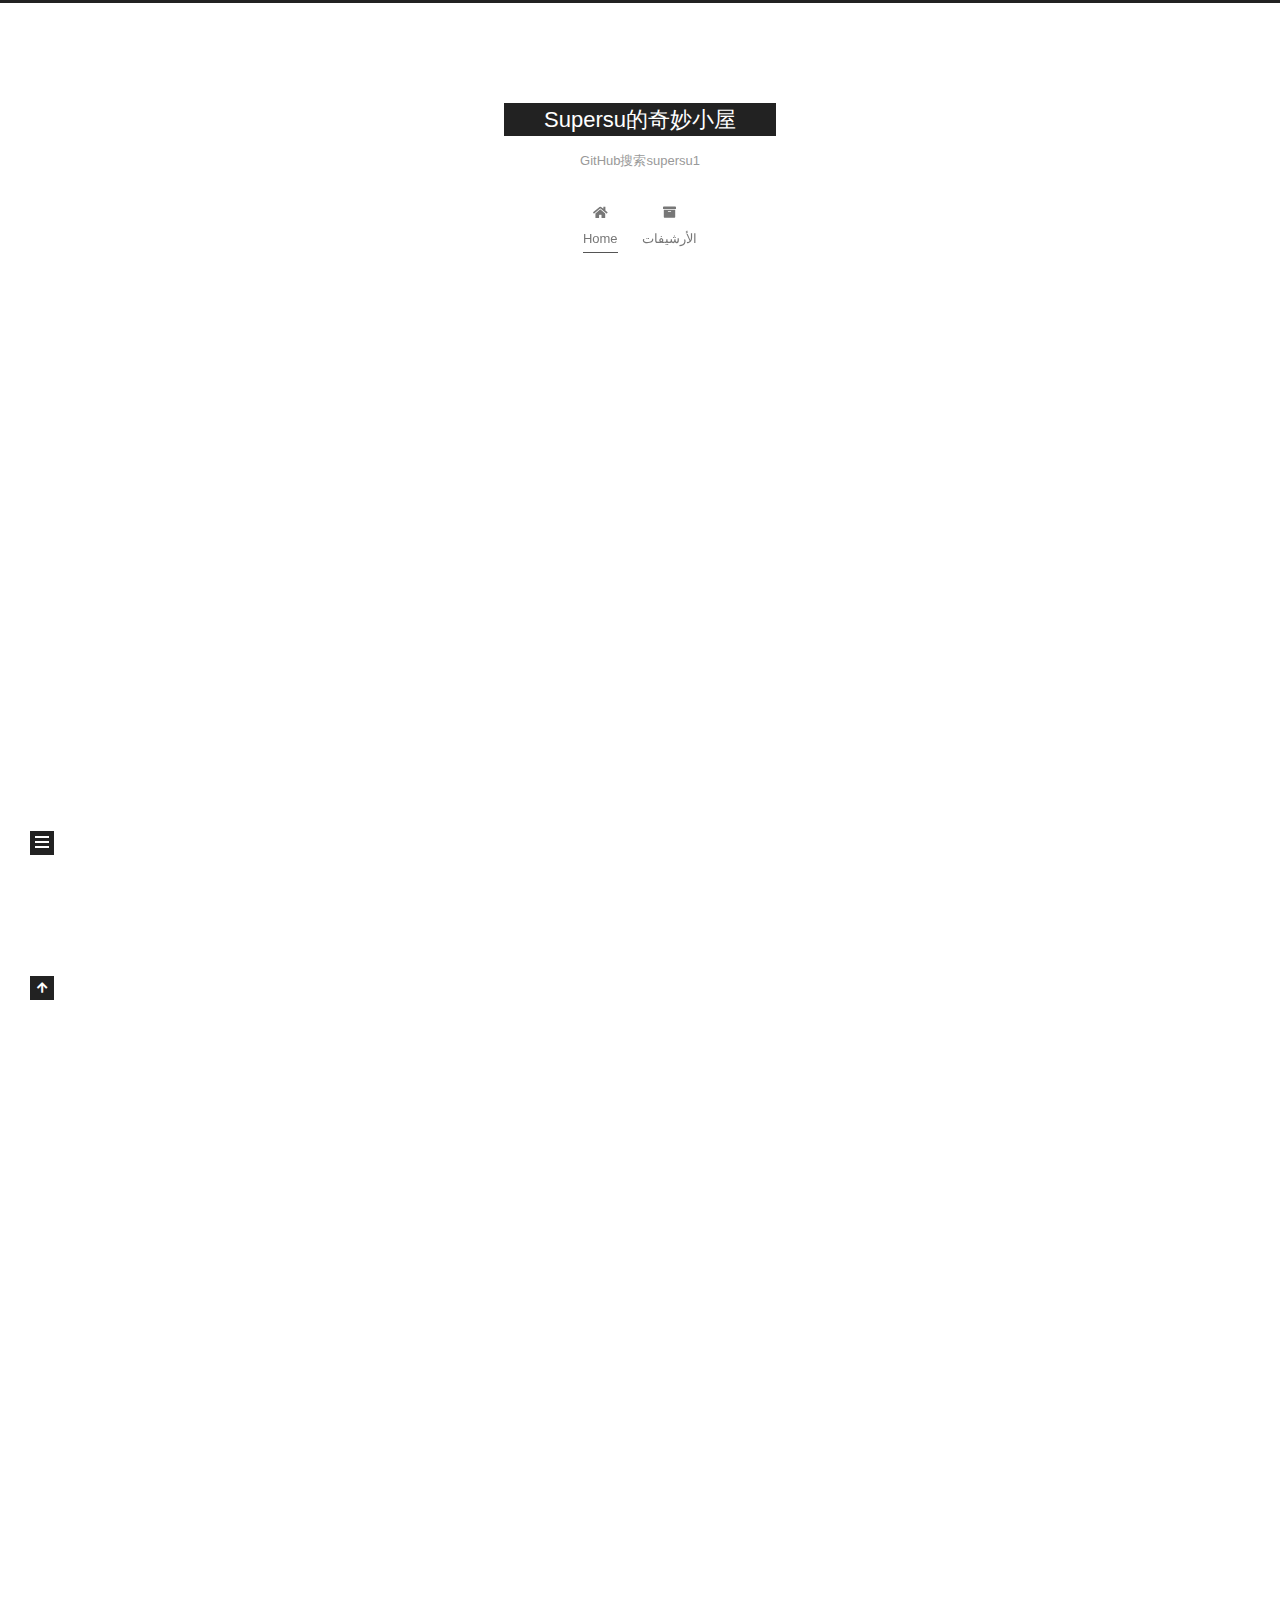
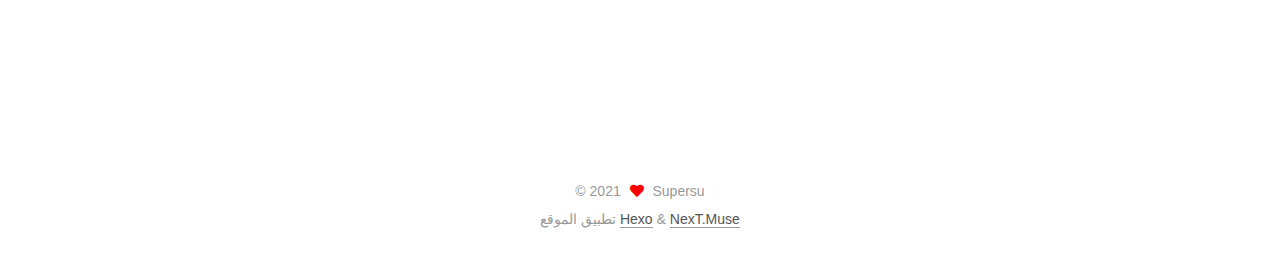
<file: index.html>
<!DOCTYPE html>
<html lang="zh-Hans">
<head>
  <meta charset="UTF-8">
<meta name="viewport" content="width=device-width, initial-scale=1, maximum-scale=2">
<meta name="theme-color" content="#222">
<meta name="generator" content="Hexo 5.3.0">
  <link rel="apple-touch-icon" sizes="180x180" href="/images/apple-touch-icon-next.png">
  <link rel="icon" type="image/png" sizes="32x32" href="/images/favicon-32x32-next.png">
  <link rel="icon" type="image/png" sizes="16x16" href="/images/favicon-16x16-next.png">
  <link rel="mask-icon" href="/images/logo.svg" color="#222">

<link rel="stylesheet" href="/css/main.css">


<link rel="stylesheet" href="/lib/font-awesome/css/all.min.css">

<script id="hexo-configurations">
    var NexT = window.NexT || {};
    var CONFIG = {"hostname":"example.com","root":"/","scheme":"Muse","version":"7.8.0","exturl":false,"sidebar":{"position":"left","display":"post","padding":18,"offset":12,"onmobile":false},"copycode":{"enable":false,"show_result":false,"style":null},"back2top":{"enable":true,"sidebar":false,"scrollpercent":false},"bookmark":{"enable":false,"color":"#222","save":"auto"},"fancybox":false,"mediumzoom":false,"lazyload":false,"pangu":false,"comments":{"style":"tabs","active":null,"storage":true,"lazyload":false,"nav":null},"algolia":{"hits":{"per_page":10},"labels":{"input_placeholder":"Search for Posts","hits_empty":"We didn't find any results for the search: ${query}","hits_stats":"${hits} results found in ${time} ms"}},"localsearch":{"enable":false,"trigger":"auto","top_n_per_article":1,"unescape":false,"preload":false},"motion":{"enable":true,"async":false,"transition":{"post_block":"fadeIn","post_header":"slideDownIn","post_body":"slideDownIn","coll_header":"slideLeftIn","sidebar":"slideUpIn"}},"path":"search.xml"};
  </script>

  <meta name="description" content="做一个自己和大家都喜爱的知识管理泛个人网站。">
<meta property="og:type" content="website">
<meta property="og:title" content="Supersu的奇妙小屋">
<meta property="og:url" content="http://example.com/index.html">
<meta property="og:site_name" content="Supersu的奇妙小屋">
<meta property="og:description" content="做一个自己和大家都喜爱的知识管理泛个人网站。">
<meta property="og:locale">
<meta property="article:author" content="Supersu">
<meta property="article:tag" content="Just do you really like.DFTBA">
<meta name="twitter:card" content="summary">

<link rel="canonical" href="http://example.com/">


<script id="page-configurations">
  // https://hexo.io/docs/variables.html
  CONFIG.page = {
    sidebar: "",
    isHome : true,
    isPost : false,
    lang   : 'zh-Hans'
  };
</script>

  <title>Supersu的奇妙小屋</title>
  






  <noscript>
  <style>
  .use-motion .brand,
  .use-motion .menu-item,
  .sidebar-inner,
  .use-motion .post-block,
  .use-motion .pagination,
  .use-motion .comments,
  .use-motion .post-header,
  .use-motion .post-body,
  .use-motion .collection-header { opacity: initial; }

  .use-motion .site-title,
  .use-motion .site-subtitle {
    opacity: initial;
    top: initial;
  }

  .use-motion .logo-line-before i { left: initial; }
  .use-motion .logo-line-after i { right: initial; }
  </style>
</noscript>

</head>

<body itemscope itemtype="http://schema.org/WebPage">
  <div class="container use-motion">
    <div class="headband"></div>

    <header class="header" itemscope itemtype="http://schema.org/WPHeader">
      <div class="header-inner"><div class="site-brand-container">
  <div class="site-nav-toggle">
    <div class="toggle" aria-label="تشغيل شريط التصفح">
      <span class="toggle-line toggle-line-first"></span>
      <span class="toggle-line toggle-line-middle"></span>
      <span class="toggle-line toggle-line-last"></span>
    </div>
  </div>

  <div class="site-meta">

    <a href="/" class="brand" rel="start">
      <span class="logo-line-before"><i></i></span>
      <h1 class="site-title">Supersu的奇妙小屋</h1>
      <span class="logo-line-after"><i></i></span>
    </a>
      <p class="site-subtitle" itemprop="description">GitHub搜索supersu1</p>
  </div>

  <div class="site-nav-right">
    <div class="toggle popup-trigger">
    </div>
  </div>
</div>




<nav class="site-nav">
  <ul id="menu" class="main-menu menu">
        <li class="menu-item menu-item-home">

    <a href="/" rel="section"><i class="fa fa-home fa-fw"></i>Home</a>

  </li>
        <li class="menu-item menu-item-archives">

    <a href="/archives/" rel="section"><i class="fa fa-archive fa-fw"></i>الأرشيفات</a>

  </li>
  </ul>
</nav>




</div>
    </header>

    
  <div class="back-to-top">
    <i class="fa fa-arrow-up"></i>
    <span>0%</span>
  </div>


    <main class="main">
      <div class="main-inner">
        <div class="content-wrap">
          

          <div class="content index posts-expand">
            
      
  
  
  <article itemscope itemtype="http://schema.org/Article" class="post-block" lang="zh-Hans">
    <link itemprop="mainEntityOfPage" href="http://example.com/2021/02/11/My-New-Post/">

    <span hidden itemprop="author" itemscope itemtype="http://schema.org/Person">
      <meta itemprop="image" content="/images/avatar.gif">
      <meta itemprop="name" content="Supersu">
      <meta itemprop="description" content="做一个自己和大家都喜爱的知识管理泛个人网站。">
    </span>

    <span hidden itemprop="publisher" itemscope itemtype="http://schema.org/Organization">
      <meta itemprop="name" content="Supersu的奇妙小屋">
    </span>
      <header class="post-header">
        <h2 class="post-title" itemprop="name headline">
          
            <a href="/2021/02/11/My-New-Post/" class="post-title-link" itemprop="url">My New Post</a>
        </h2>

        <div class="post-meta">
            <span class="post-meta-item">
              <span class="post-meta-item-icon">
                <i class="far fa-calendar"></i>
              </span>
              <span class="post-meta-item-text">نُشر في</span>
              

              <time title="أُنشأ: 2021-02-11 14:11:18 / عُدل: 14:18:55" itemprop="dateCreated datePublished" datetime="2021-02-11T14:11:18+08:00">2021-02-11</time>
            </span>

          

        </div>
      </header>

    
    
    
    <div class="post-body" itemprop="articleBody">

      
          <p><a target="_blank" rel="noopener" href="https://zhuanlan.zhihu.com/p/60578464">https://zhuanlan.zhihu.com/p/60578464</a> 搭建hexo步骤</p>

      
    </div>

    
    
    
      <footer class="post-footer">
        <div class="post-eof"></div>
      </footer>
  </article>
  
  
  

      
  
  
  <article itemscope itemtype="http://schema.org/Article" class="post-block" lang="zh-Hans">
    <link itemprop="mainEntityOfPage" href="http://example.com/2021/02/11/hello-world/">

    <span hidden itemprop="author" itemscope itemtype="http://schema.org/Person">
      <meta itemprop="image" content="/images/avatar.gif">
      <meta itemprop="name" content="Supersu">
      <meta itemprop="description" content="做一个自己和大家都喜爱的知识管理泛个人网站。">
    </span>

    <span hidden itemprop="publisher" itemscope itemtype="http://schema.org/Organization">
      <meta itemprop="name" content="Supersu的奇妙小屋">
    </span>
      <header class="post-header">
        <h2 class="post-title" itemprop="name headline">
          
            <a href="/2021/02/11/hello-world/" class="post-title-link" itemprop="url">Hello World</a>
        </h2>

        <div class="post-meta">
            <span class="post-meta-item">
              <span class="post-meta-item-icon">
                <i class="far fa-calendar"></i>
              </span>
              <span class="post-meta-item-text">نُشر في</span>

              <time title="أُنشأ: 2021-02-11 14:01:41" itemprop="dateCreated datePublished" datetime="2021-02-11T14:01:41+08:00">2021-02-11</time>
            </span>

          

        </div>
      </header>

    
    
    
    <div class="post-body" itemprop="articleBody">

      
          <p>Welcome to <a target="_blank" rel="noopener" href="https://hexo.io/">Hexo</a>! This is your very first post. Check <a target="_blank" rel="noopener" href="https://hexo.io/docs/">documentation</a> for more info. If you get any problems when using Hexo, you can find the answer in <a target="_blank" rel="noopener" href="https://hexo.io/docs/troubleshooting.html">troubleshooting</a> or you can ask me on <a target="_blank" rel="noopener" href="https://github.com/hexojs/hexo/issues">GitHub</a>.</p>
<h2 id="Quick-Start"><a href="#Quick-Start" class="headerlink" title="Quick Start"></a>Quick Start</h2><h3 id="Create-a-new-post"><a href="#Create-a-new-post" class="headerlink" title="Create a new post"></a>Create a new post</h3><figure class="highlight bash"><table><tr><td class="gutter"><pre><span class="line">1</span><br></pre></td><td class="code"><pre><span class="line">$ hexo new <span class="string">&quot;My New Post&quot;</span></span><br></pre></td></tr></table></figure>
<p>More info: <a target="_blank" rel="noopener" href="https://hexo.io/docs/writing.html">Writing</a></p>
<h3 id="Run-server"><a href="#Run-server" class="headerlink" title="Run server"></a>Run server</h3><figure class="highlight bash"><table><tr><td class="gutter"><pre><span class="line">1</span><br></pre></td><td class="code"><pre><span class="line">$ hexo server</span><br></pre></td></tr></table></figure>
<p>More info: <a target="_blank" rel="noopener" href="https://hexo.io/docs/server.html">Server</a></p>
<h3 id="Generate-static-files"><a href="#Generate-static-files" class="headerlink" title="Generate static files"></a>Generate static files</h3><figure class="highlight bash"><table><tr><td class="gutter"><pre><span class="line">1</span><br></pre></td><td class="code"><pre><span class="line">$ hexo generate</span><br></pre></td></tr></table></figure>
<p>More info: <a target="_blank" rel="noopener" href="https://hexo.io/docs/generating.html">Generating</a></p>
<h3 id="Deploy-to-remote-sites"><a href="#Deploy-to-remote-sites" class="headerlink" title="Deploy to remote sites"></a>Deploy to remote sites</h3><figure class="highlight bash"><table><tr><td class="gutter"><pre><span class="line">1</span><br></pre></td><td class="code"><pre><span class="line">$ hexo deploy</span><br></pre></td></tr></table></figure>
<p>More info: <a target="_blank" rel="noopener" href="https://hexo.io/docs/one-command-deployment.html">Deployment</a></p>

      
    </div>

    
    
    
      <footer class="post-footer">
        <div class="post-eof"></div>
      </footer>
  </article>
  
  
  


  



          </div>
          

<script>
  window.addEventListener('tabs:register', () => {
    let { activeClass } = CONFIG.comments;
    if (CONFIG.comments.storage) {
      activeClass = localStorage.getItem('comments_active') || activeClass;
    }
    if (activeClass) {
      let activeTab = document.querySelector(`a[href="#comment-${activeClass}"]`);
      if (activeTab) {
        activeTab.click();
      }
    }
  });
  if (CONFIG.comments.storage) {
    window.addEventListener('tabs:click', event => {
      if (!event.target.matches('.tabs-comment .tab-content .tab-pane')) return;
      let commentClass = event.target.classList[1];
      localStorage.setItem('comments_active', commentClass);
    });
  }
</script>

        </div>
          
  
  <div class="toggle sidebar-toggle">
    <span class="toggle-line toggle-line-first"></span>
    <span class="toggle-line toggle-line-middle"></span>
    <span class="toggle-line toggle-line-last"></span>
  </div>

  <aside class="sidebar">
    <div class="sidebar-inner">

      <ul class="sidebar-nav motion-element">
        <li class="sidebar-nav-toc">
          المحتويات
        </li>
        <li class="sidebar-nav-overview">
          عام
        </li>
      </ul>

      <!--noindex-->
      <div class="post-toc-wrap sidebar-panel">
      </div>
      <!--/noindex-->

      <div class="site-overview-wrap sidebar-panel">
        <div class="site-author motion-element" itemprop="author" itemscope itemtype="http://schema.org/Person">
  <p class="site-author-name" itemprop="name">Supersu</p>
  <div class="site-description" itemprop="description">做一个自己和大家都喜爱的知识管理泛个人网站。</div>
</div>
<div class="site-state-wrap motion-element">
  <nav class="site-state">
      <div class="site-state-item site-state-posts">
          <a href="/archives/">
        
          <span class="site-state-item-count">2</span>
          <span class="site-state-item-name">المقالات</span>
        </a>
      </div>
  </nav>
</div>



      </div>

    </div>
  </aside>
  <div id="sidebar-dimmer"></div>


      </div>
    </main>

    <footer class="footer">
      <div class="footer-inner">
        

        

<div class="copyright">
  
  &copy; 
  <span itemprop="copyrightYear">2021</span>
  <span class="with-love">
    <i class="fa fa-heart"></i>
  </span>
  <span class="author" itemprop="copyrightHolder">Supersu</span>
</div>
  <div class="powered-by">تطبيق الموقع <a href="https://hexo.io/" class="theme-link" rel="noopener" target="_blank">Hexo</a> & <a href="https://muse.theme-next.org/" class="theme-link" rel="noopener" target="_blank">NexT.Muse</a>
  </div>


<div>
<script async src="//busuanzi.ibruce.info/busuanzi/2.3/busuanzi.pure.mini.js"></script>
<span id="busuanzi_container_site_pv" style='display:none'>
    本站总访问量 <span id="busuanzi_value_site_pv"></span> 次
    <span class="post-meta-divider">|</span>
</span>
<span id="busuanzi_container_site_uv" style='display:none'>
    有<span id="busuanzi_value_site_uv"></span>人看过我的博客啦
</span>
</div>

        








      </div>
    </footer>
  </div>

  
  <script src="/lib/anime.min.js"></script>
  <script src="/lib/velocity/velocity.min.js"></script>
  <script src="/lib/velocity/velocity.ui.min.js"></script>

<script src="/js/utils.js"></script>

<script src="/js/motion.js"></script>


<script src="/js/schemes/muse.js"></script>


<script src="/js/next-boot.js"></script>




  















  

  

</body>
</html>
</file>
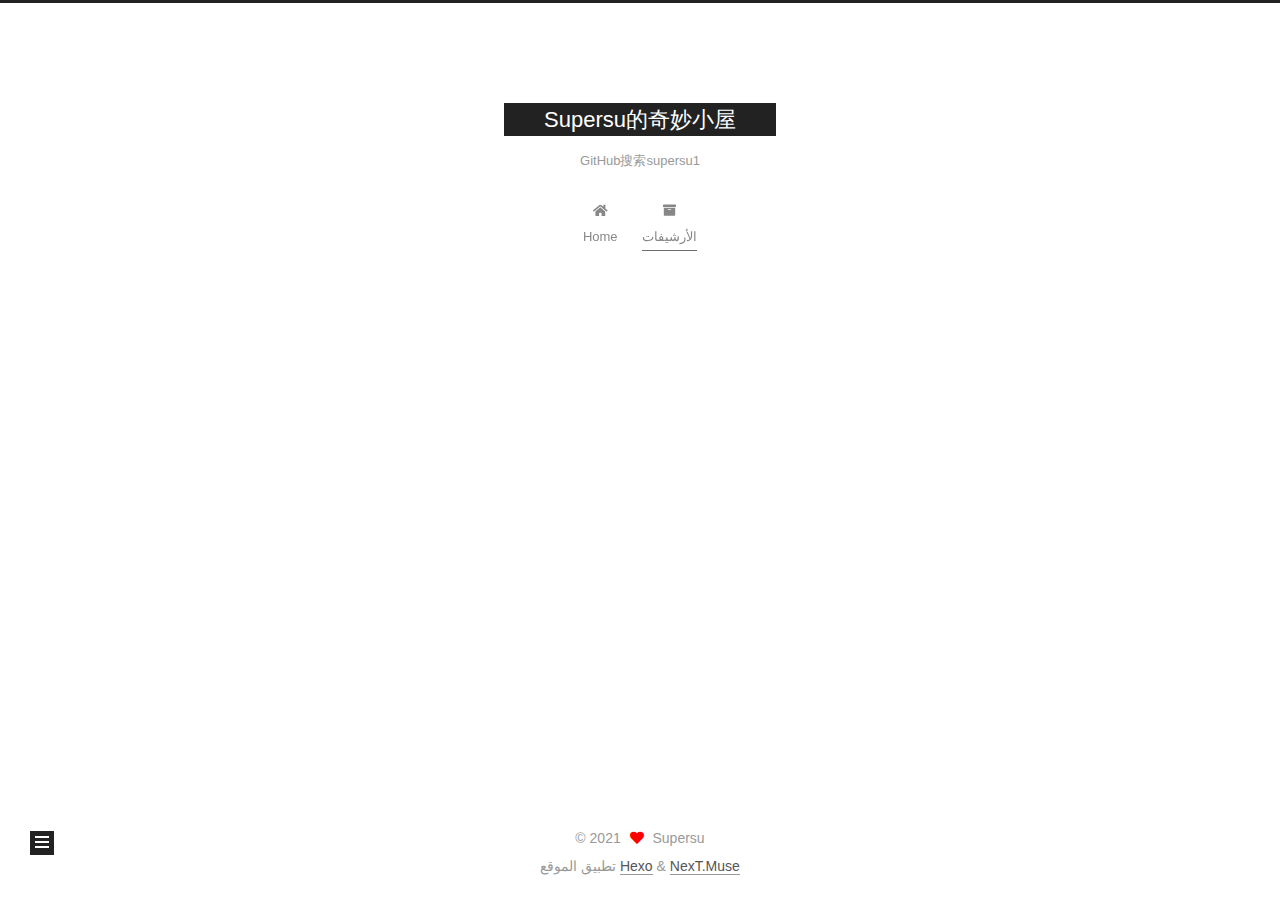
<file: archives/index.html>
<!DOCTYPE html>
<html lang="zh-Hans">
<head>
  <meta charset="UTF-8">
<meta name="viewport" content="width=device-width, initial-scale=1, maximum-scale=2">
<meta name="theme-color" content="#222">
<meta name="generator" content="Hexo 5.3.0">
  <link rel="apple-touch-icon" sizes="180x180" href="/images/apple-touch-icon-next.png">
  <link rel="icon" type="image/png" sizes="32x32" href="/images/favicon-32x32-next.png">
  <link rel="icon" type="image/png" sizes="16x16" href="/images/favicon-16x16-next.png">
  <link rel="mask-icon" href="/images/logo.svg" color="#222">

<link rel="stylesheet" href="/css/main.css">


<link rel="stylesheet" href="/lib/font-awesome/css/all.min.css">

<script id="hexo-configurations">
    var NexT = window.NexT || {};
    var CONFIG = {"hostname":"example.com","root":"/","scheme":"Muse","version":"7.8.0","exturl":false,"sidebar":{"position":"left","display":"post","padding":18,"offset":12,"onmobile":false},"copycode":{"enable":false,"show_result":false,"style":null},"back2top":{"enable":true,"sidebar":false,"scrollpercent":false},"bookmark":{"enable":false,"color":"#222","save":"auto"},"fancybox":false,"mediumzoom":false,"lazyload":false,"pangu":false,"comments":{"style":"tabs","active":null,"storage":true,"lazyload":false,"nav":null},"algolia":{"hits":{"per_page":10},"labels":{"input_placeholder":"Search for Posts","hits_empty":"We didn't find any results for the search: ${query}","hits_stats":"${hits} results found in ${time} ms"}},"localsearch":{"enable":false,"trigger":"auto","top_n_per_article":1,"unescape":false,"preload":false},"motion":{"enable":true,"async":false,"transition":{"post_block":"fadeIn","post_header":"slideDownIn","post_body":"slideDownIn","coll_header":"slideLeftIn","sidebar":"slideUpIn"}},"path":"search.xml"};
  </script>

  <meta name="description" content="做一个自己和大家都喜爱的知识管理泛个人网站。">
<meta property="og:type" content="website">
<meta property="og:title" content="Supersu的奇妙小屋">
<meta property="og:url" content="http://example.com/archives/index.html">
<meta property="og:site_name" content="Supersu的奇妙小屋">
<meta property="og:description" content="做一个自己和大家都喜爱的知识管理泛个人网站。">
<meta property="og:locale">
<meta property="article:author" content="Supersu">
<meta property="article:tag" content="Just do you really like.DFTBA">
<meta name="twitter:card" content="summary">

<link rel="canonical" href="http://example.com/archives/">


<script id="page-configurations">
  // https://hexo.io/docs/variables.html
  CONFIG.page = {
    sidebar: "",
    isHome : false,
    isPost : false,
    lang   : 'zh-Hans'
  };
</script>

  <title>الأرشيف | Supersu的奇妙小屋</title>
  






  <noscript>
  <style>
  .use-motion .brand,
  .use-motion .menu-item,
  .sidebar-inner,
  .use-motion .post-block,
  .use-motion .pagination,
  .use-motion .comments,
  .use-motion .post-header,
  .use-motion .post-body,
  .use-motion .collection-header { opacity: initial; }

  .use-motion .site-title,
  .use-motion .site-subtitle {
    opacity: initial;
    top: initial;
  }

  .use-motion .logo-line-before i { left: initial; }
  .use-motion .logo-line-after i { right: initial; }
  </style>
</noscript>

</head>

<body itemscope itemtype="http://schema.org/WebPage">
  <div class="container use-motion">
    <div class="headband"></div>

    <header class="header" itemscope itemtype="http://schema.org/WPHeader">
      <div class="header-inner"><div class="site-brand-container">
  <div class="site-nav-toggle">
    <div class="toggle" aria-label="تشغيل شريط التصفح">
      <span class="toggle-line toggle-line-first"></span>
      <span class="toggle-line toggle-line-middle"></span>
      <span class="toggle-line toggle-line-last"></span>
    </div>
  </div>

  <div class="site-meta">

    <a href="/" class="brand" rel="start">
      <span class="logo-line-before"><i></i></span>
      <h1 class="site-title">Supersu的奇妙小屋</h1>
      <span class="logo-line-after"><i></i></span>
    </a>
      <p class="site-subtitle" itemprop="description">GitHub搜索supersu1</p>
  </div>

  <div class="site-nav-right">
    <div class="toggle popup-trigger">
    </div>
  </div>
</div>




<nav class="site-nav">
  <ul id="menu" class="main-menu menu">
        <li class="menu-item menu-item-home">

    <a href="/" rel="section"><i class="fa fa-home fa-fw"></i>Home</a>

  </li>
        <li class="menu-item menu-item-archives">

    <a href="/archives/" rel="section"><i class="fa fa-archive fa-fw"></i>الأرشيفات</a>

  </li>
  </ul>
</nav>




</div>
    </header>

    
  <div class="back-to-top">
    <i class="fa fa-arrow-up"></i>
    <span>0%</span>
  </div>


    <main class="main">
      <div class="main-inner">
        <div class="content-wrap">
          

          <div class="content archive">
            

  
  
  
  <div class="post-block">
    <div class="posts-collapse">
      <div class="collection-title">
        <span class="collection-header">هِم..! 2 مقالاً بالمُجمل. واصل الكتابة.</span>
      </div>

      
    <div class="collection-year">
      <span class="collection-header">2021</span>
    </div>

  <article itemscope itemtype="http://schema.org/Article">
    <header class="post-header">

      <div class="post-meta">
        <time itemprop="dateCreated"
              datetime="2021-02-11T14:11:18+08:00"
              content="2021-02-11">
          02-11
        </time>
      </div>

      <div class="post-title">
          <a class="post-title-link" href="/2021/02/11/My-New-Post/" itemprop="url">
            <span itemprop="name">My New Post</span>
          </a>
      </div>

    </header>
  </article>

  <article itemscope itemtype="http://schema.org/Article">
    <header class="post-header">

      <div class="post-meta">
        <time itemprop="dateCreated"
              datetime="2021-02-11T14:01:41+08:00"
              content="2021-02-11">
          02-11
        </time>
      </div>

      <div class="post-title">
          <a class="post-title-link" href="/2021/02/11/hello-world/" itemprop="url">
            <span itemprop="name">Hello World</span>
          </a>
      </div>

    </header>
  </article>


    </div>
  </div>
  
  
  

  



          </div>
          

<script>
  window.addEventListener('tabs:register', () => {
    let { activeClass } = CONFIG.comments;
    if (CONFIG.comments.storage) {
      activeClass = localStorage.getItem('comments_active') || activeClass;
    }
    if (activeClass) {
      let activeTab = document.querySelector(`a[href="#comment-${activeClass}"]`);
      if (activeTab) {
        activeTab.click();
      }
    }
  });
  if (CONFIG.comments.storage) {
    window.addEventListener('tabs:click', event => {
      if (!event.target.matches('.tabs-comment .tab-content .tab-pane')) return;
      let commentClass = event.target.classList[1];
      localStorage.setItem('comments_active', commentClass);
    });
  }
</script>

        </div>
          
  
  <div class="toggle sidebar-toggle">
    <span class="toggle-line toggle-line-first"></span>
    <span class="toggle-line toggle-line-middle"></span>
    <span class="toggle-line toggle-line-last"></span>
  </div>

  <aside class="sidebar">
    <div class="sidebar-inner">

      <ul class="sidebar-nav motion-element">
        <li class="sidebar-nav-toc">
          المحتويات
        </li>
        <li class="sidebar-nav-overview">
          عام
        </li>
      </ul>

      <!--noindex-->
      <div class="post-toc-wrap sidebar-panel">
      </div>
      <!--/noindex-->

      <div class="site-overview-wrap sidebar-panel">
        <div class="site-author motion-element" itemprop="author" itemscope itemtype="http://schema.org/Person">
  <p class="site-author-name" itemprop="name">Supersu</p>
  <div class="site-description" itemprop="description">做一个自己和大家都喜爱的知识管理泛个人网站。</div>
</div>
<div class="site-state-wrap motion-element">
  <nav class="site-state">
      <div class="site-state-item site-state-posts">
          <a href="/archives/">
        
          <span class="site-state-item-count">2</span>
          <span class="site-state-item-name">المقالات</span>
        </a>
      </div>
  </nav>
</div>



      </div>

    </div>
  </aside>
  <div id="sidebar-dimmer"></div>


      </div>
    </main>

    <footer class="footer">
      <div class="footer-inner">
        

        

<div class="copyright">
  
  &copy; 
  <span itemprop="copyrightYear">2021</span>
  <span class="with-love">
    <i class="fa fa-heart"></i>
  </span>
  <span class="author" itemprop="copyrightHolder">Supersu</span>
</div>
  <div class="powered-by">تطبيق الموقع <a href="https://hexo.io/" class="theme-link" rel="noopener" target="_blank">Hexo</a> & <a href="https://muse.theme-next.org/" class="theme-link" rel="noopener" target="_blank">NexT.Muse</a>
  </div>


<div>
<script async src="//busuanzi.ibruce.info/busuanzi/2.3/busuanzi.pure.mini.js"></script>
<span id="busuanzi_container_site_pv" style='display:none'>
    本站总访问量 <span id="busuanzi_value_site_pv"></span> 次
    <span class="post-meta-divider">|</span>
</span>
<span id="busuanzi_container_site_uv" style='display:none'>
    有<span id="busuanzi_value_site_uv"></span>人看过我的博客啦
</span>
</div>

        








      </div>
    </footer>
  </div>

  
  <script src="/lib/anime.min.js"></script>
  <script src="/lib/velocity/velocity.min.js"></script>
  <script src="/lib/velocity/velocity.ui.min.js"></script>

<script src="/js/utils.js"></script>

<script src="/js/motion.js"></script>


<script src="/js/schemes/muse.js"></script>


<script src="/js/next-boot.js"></script>




  















  

  

</body>
</html>
</file>
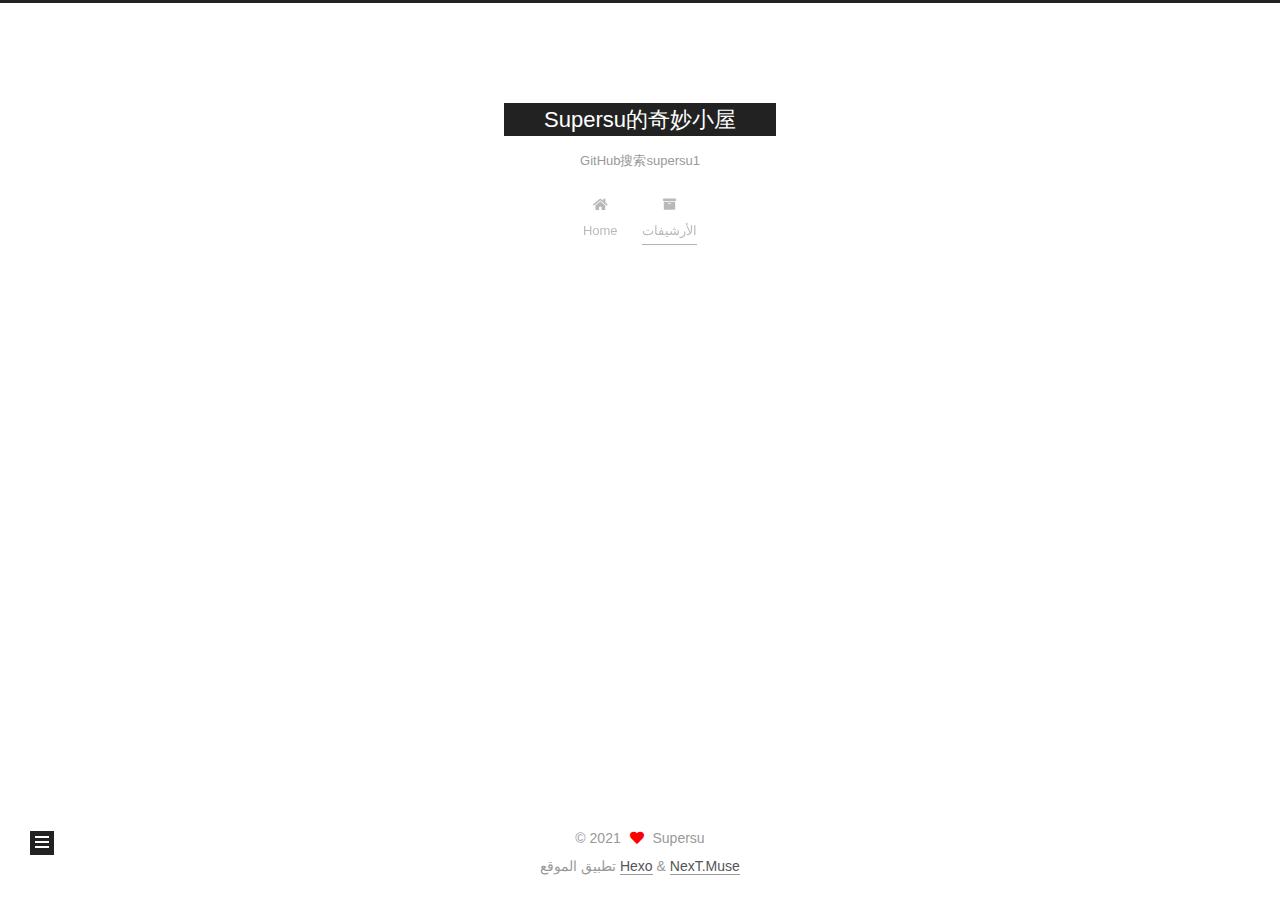
<file: archives/2021/index.html>
<!DOCTYPE html>
<html lang="zh-Hans">
<head>
  <meta charset="UTF-8">
<meta name="viewport" content="width=device-width, initial-scale=1, maximum-scale=2">
<meta name="theme-color" content="#222">
<meta name="generator" content="Hexo 5.3.0">
  <link rel="apple-touch-icon" sizes="180x180" href="/images/apple-touch-icon-next.png">
  <link rel="icon" type="image/png" sizes="32x32" href="/images/favicon-32x32-next.png">
  <link rel="icon" type="image/png" sizes="16x16" href="/images/favicon-16x16-next.png">
  <link rel="mask-icon" href="/images/logo.svg" color="#222">

<link rel="stylesheet" href="/css/main.css">


<link rel="stylesheet" href="/lib/font-awesome/css/all.min.css">

<script id="hexo-configurations">
    var NexT = window.NexT || {};
    var CONFIG = {"hostname":"example.com","root":"/","scheme":"Muse","version":"7.8.0","exturl":false,"sidebar":{"position":"left","display":"post","padding":18,"offset":12,"onmobile":false},"copycode":{"enable":false,"show_result":false,"style":null},"back2top":{"enable":true,"sidebar":false,"scrollpercent":false},"bookmark":{"enable":false,"color":"#222","save":"auto"},"fancybox":false,"mediumzoom":false,"lazyload":false,"pangu":false,"comments":{"style":"tabs","active":null,"storage":true,"lazyload":false,"nav":null},"algolia":{"hits":{"per_page":10},"labels":{"input_placeholder":"Search for Posts","hits_empty":"We didn't find any results for the search: ${query}","hits_stats":"${hits} results found in ${time} ms"}},"localsearch":{"enable":false,"trigger":"auto","top_n_per_article":1,"unescape":false,"preload":false},"motion":{"enable":true,"async":false,"transition":{"post_block":"fadeIn","post_header":"slideDownIn","post_body":"slideDownIn","coll_header":"slideLeftIn","sidebar":"slideUpIn"}},"path":"search.xml"};
  </script>

  <meta name="description" content="做一个自己和大家都喜爱的知识管理泛个人网站。">
<meta property="og:type" content="website">
<meta property="og:title" content="Supersu的奇妙小屋">
<meta property="og:url" content="http://example.com/archives/2021/index.html">
<meta property="og:site_name" content="Supersu的奇妙小屋">
<meta property="og:description" content="做一个自己和大家都喜爱的知识管理泛个人网站。">
<meta property="og:locale">
<meta property="article:author" content="Supersu">
<meta property="article:tag" content="Just do you really like.DFTBA">
<meta name="twitter:card" content="summary">

<link rel="canonical" href="http://example.com/archives/2021/">


<script id="page-configurations">
  // https://hexo.io/docs/variables.html
  CONFIG.page = {
    sidebar: "",
    isHome : false,
    isPost : false,
    lang   : 'zh-Hans'
  };
</script>

  <title>الأرشيف | Supersu的奇妙小屋</title>
  






  <noscript>
  <style>
  .use-motion .brand,
  .use-motion .menu-item,
  .sidebar-inner,
  .use-motion .post-block,
  .use-motion .pagination,
  .use-motion .comments,
  .use-motion .post-header,
  .use-motion .post-body,
  .use-motion .collection-header { opacity: initial; }

  .use-motion .site-title,
  .use-motion .site-subtitle {
    opacity: initial;
    top: initial;
  }

  .use-motion .logo-line-before i { left: initial; }
  .use-motion .logo-line-after i { right: initial; }
  </style>
</noscript>

</head>

<body itemscope itemtype="http://schema.org/WebPage">
  <div class="container use-motion">
    <div class="headband"></div>

    <header class="header" itemscope itemtype="http://schema.org/WPHeader">
      <div class="header-inner"><div class="site-brand-container">
  <div class="site-nav-toggle">
    <div class="toggle" aria-label="تشغيل شريط التصفح">
      <span class="toggle-line toggle-line-first"></span>
      <span class="toggle-line toggle-line-middle"></span>
      <span class="toggle-line toggle-line-last"></span>
    </div>
  </div>

  <div class="site-meta">

    <a href="/" class="brand" rel="start">
      <span class="logo-line-before"><i></i></span>
      <h1 class="site-title">Supersu的奇妙小屋</h1>
      <span class="logo-line-after"><i></i></span>
    </a>
      <p class="site-subtitle" itemprop="description">GitHub搜索supersu1</p>
  </div>

  <div class="site-nav-right">
    <div class="toggle popup-trigger">
    </div>
  </div>
</div>




<nav class="site-nav">
  <ul id="menu" class="main-menu menu">
        <li class="menu-item menu-item-home">

    <a href="/" rel="section"><i class="fa fa-home fa-fw"></i>Home</a>

  </li>
        <li class="menu-item menu-item-archives">

    <a href="/archives/" rel="section"><i class="fa fa-archive fa-fw"></i>الأرشيفات</a>

  </li>
  </ul>
</nav>




</div>
    </header>

    
  <div class="back-to-top">
    <i class="fa fa-arrow-up"></i>
    <span>0%</span>
  </div>


    <main class="main">
      <div class="main-inner">
        <div class="content-wrap">
          

          <div class="content archive">
            

  
  
  
  <div class="post-block">
    <div class="posts-collapse">
      <div class="collection-title">
        <span class="collection-header">هِم..! 2 مقالاً بالمُجمل. واصل الكتابة.</span>
      </div>

      
    <div class="collection-year">
      <span class="collection-header">2021</span>
    </div>

  <article itemscope itemtype="http://schema.org/Article">
    <header class="post-header">

      <div class="post-meta">
        <time itemprop="dateCreated"
              datetime="2021-02-11T14:11:18+08:00"
              content="2021-02-11">
          02-11
        </time>
      </div>

      <div class="post-title">
          <a class="post-title-link" href="/2021/02/11/My-New-Post/" itemprop="url">
            <span itemprop="name">My New Post</span>
          </a>
      </div>

    </header>
  </article>

  <article itemscope itemtype="http://schema.org/Article">
    <header class="post-header">

      <div class="post-meta">
        <time itemprop="dateCreated"
              datetime="2021-02-11T14:01:41+08:00"
              content="2021-02-11">
          02-11
        </time>
      </div>

      <div class="post-title">
          <a class="post-title-link" href="/2021/02/11/hello-world/" itemprop="url">
            <span itemprop="name">Hello World</span>
          </a>
      </div>

    </header>
  </article>


    </div>
  </div>
  
  
  

  



          </div>
          

<script>
  window.addEventListener('tabs:register', () => {
    let { activeClass } = CONFIG.comments;
    if (CONFIG.comments.storage) {
      activeClass = localStorage.getItem('comments_active') || activeClass;
    }
    if (activeClass) {
      let activeTab = document.querySelector(`a[href="#comment-${activeClass}"]`);
      if (activeTab) {
        activeTab.click();
      }
    }
  });
  if (CONFIG.comments.storage) {
    window.addEventListener('tabs:click', event => {
      if (!event.target.matches('.tabs-comment .tab-content .tab-pane')) return;
      let commentClass = event.target.classList[1];
      localStorage.setItem('comments_active', commentClass);
    });
  }
</script>

        </div>
          
  
  <div class="toggle sidebar-toggle">
    <span class="toggle-line toggle-line-first"></span>
    <span class="toggle-line toggle-line-middle"></span>
    <span class="toggle-line toggle-line-last"></span>
  </div>

  <aside class="sidebar">
    <div class="sidebar-inner">

      <ul class="sidebar-nav motion-element">
        <li class="sidebar-nav-toc">
          المحتويات
        </li>
        <li class="sidebar-nav-overview">
          عام
        </li>
      </ul>

      <!--noindex-->
      <div class="post-toc-wrap sidebar-panel">
      </div>
      <!--/noindex-->

      <div class="site-overview-wrap sidebar-panel">
        <div class="site-author motion-element" itemprop="author" itemscope itemtype="http://schema.org/Person">
  <p class="site-author-name" itemprop="name">Supersu</p>
  <div class="site-description" itemprop="description">做一个自己和大家都喜爱的知识管理泛个人网站。</div>
</div>
<div class="site-state-wrap motion-element">
  <nav class="site-state">
      <div class="site-state-item site-state-posts">
          <a href="/archives/">
        
          <span class="site-state-item-count">2</span>
          <span class="site-state-item-name">المقالات</span>
        </a>
      </div>
  </nav>
</div>



      </div>

    </div>
  </aside>
  <div id="sidebar-dimmer"></div>


      </div>
    </main>

    <footer class="footer">
      <div class="footer-inner">
        

        

<div class="copyright">
  
  &copy; 
  <span itemprop="copyrightYear">2021</span>
  <span class="with-love">
    <i class="fa fa-heart"></i>
  </span>
  <span class="author" itemprop="copyrightHolder">Supersu</span>
</div>
  <div class="powered-by">تطبيق الموقع <a href="https://hexo.io/" class="theme-link" rel="noopener" target="_blank">Hexo</a> & <a href="https://muse.theme-next.org/" class="theme-link" rel="noopener" target="_blank">NexT.Muse</a>
  </div>


<div>
<script async src="//busuanzi.ibruce.info/busuanzi/2.3/busuanzi.pure.mini.js"></script>
<span id="busuanzi_container_site_pv" style='display:none'>
    本站总访问量 <span id="busuanzi_value_site_pv"></span> 次
    <span class="post-meta-divider">|</span>
</span>
<span id="busuanzi_container_site_uv" style='display:none'>
    有<span id="busuanzi_value_site_uv"></span>人看过我的博客啦
</span>
</div>

        








      </div>
    </footer>
  </div>

  
  <script src="/lib/anime.min.js"></script>
  <script src="/lib/velocity/velocity.min.js"></script>
  <script src="/lib/velocity/velocity.ui.min.js"></script>

<script src="/js/utils.js"></script>

<script src="/js/motion.js"></script>


<script src="/js/schemes/muse.js"></script>


<script src="/js/next-boot.js"></script>




  















  

  

</body>
</html>
</file>
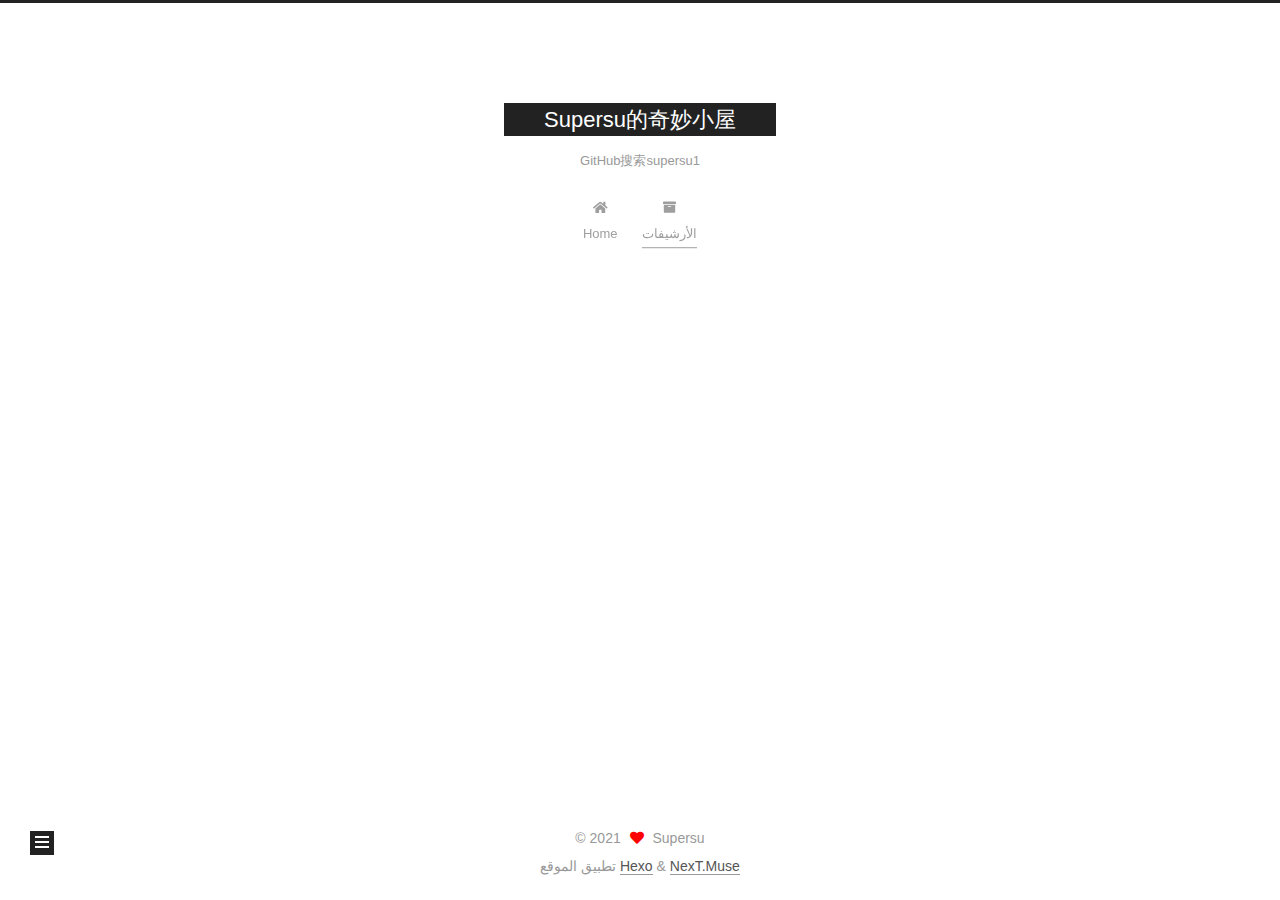
<file: archives/2021/02/index.html>
<!DOCTYPE html>
<html lang="zh-Hans">
<head>
  <meta charset="UTF-8">
<meta name="viewport" content="width=device-width, initial-scale=1, maximum-scale=2">
<meta name="theme-color" content="#222">
<meta name="generator" content="Hexo 5.3.0">
  <link rel="apple-touch-icon" sizes="180x180" href="/images/apple-touch-icon-next.png">
  <link rel="icon" type="image/png" sizes="32x32" href="/images/favicon-32x32-next.png">
  <link rel="icon" type="image/png" sizes="16x16" href="/images/favicon-16x16-next.png">
  <link rel="mask-icon" href="/images/logo.svg" color="#222">

<link rel="stylesheet" href="/css/main.css">


<link rel="stylesheet" href="/lib/font-awesome/css/all.min.css">

<script id="hexo-configurations">
    var NexT = window.NexT || {};
    var CONFIG = {"hostname":"example.com","root":"/","scheme":"Muse","version":"7.8.0","exturl":false,"sidebar":{"position":"left","display":"post","padding":18,"offset":12,"onmobile":false},"copycode":{"enable":false,"show_result":false,"style":null},"back2top":{"enable":true,"sidebar":false,"scrollpercent":false},"bookmark":{"enable":false,"color":"#222","save":"auto"},"fancybox":false,"mediumzoom":false,"lazyload":false,"pangu":false,"comments":{"style":"tabs","active":null,"storage":true,"lazyload":false,"nav":null},"algolia":{"hits":{"per_page":10},"labels":{"input_placeholder":"Search for Posts","hits_empty":"We didn't find any results for the search: ${query}","hits_stats":"${hits} results found in ${time} ms"}},"localsearch":{"enable":false,"trigger":"auto","top_n_per_article":1,"unescape":false,"preload":false},"motion":{"enable":true,"async":false,"transition":{"post_block":"fadeIn","post_header":"slideDownIn","post_body":"slideDownIn","coll_header":"slideLeftIn","sidebar":"slideUpIn"}},"path":"search.xml"};
  </script>

  <meta name="description" content="做一个自己和大家都喜爱的知识管理泛个人网站。">
<meta property="og:type" content="website">
<meta property="og:title" content="Supersu的奇妙小屋">
<meta property="og:url" content="http://example.com/archives/2021/02/index.html">
<meta property="og:site_name" content="Supersu的奇妙小屋">
<meta property="og:description" content="做一个自己和大家都喜爱的知识管理泛个人网站。">
<meta property="og:locale">
<meta property="article:author" content="Supersu">
<meta property="article:tag" content="Just do you really like.DFTBA">
<meta name="twitter:card" content="summary">

<link rel="canonical" href="http://example.com/archives/2021/02/">


<script id="page-configurations">
  // https://hexo.io/docs/variables.html
  CONFIG.page = {
    sidebar: "",
    isHome : false,
    isPost : false,
    lang   : 'zh-Hans'
  };
</script>

  <title>الأرشيف | Supersu的奇妙小屋</title>
  






  <noscript>
  <style>
  .use-motion .brand,
  .use-motion .menu-item,
  .sidebar-inner,
  .use-motion .post-block,
  .use-motion .pagination,
  .use-motion .comments,
  .use-motion .post-header,
  .use-motion .post-body,
  .use-motion .collection-header { opacity: initial; }

  .use-motion .site-title,
  .use-motion .site-subtitle {
    opacity: initial;
    top: initial;
  }

  .use-motion .logo-line-before i { left: initial; }
  .use-motion .logo-line-after i { right: initial; }
  </style>
</noscript>

</head>

<body itemscope itemtype="http://schema.org/WebPage">
  <div class="container use-motion">
    <div class="headband"></div>

    <header class="header" itemscope itemtype="http://schema.org/WPHeader">
      <div class="header-inner"><div class="site-brand-container">
  <div class="site-nav-toggle">
    <div class="toggle" aria-label="تشغيل شريط التصفح">
      <span class="toggle-line toggle-line-first"></span>
      <span class="toggle-line toggle-line-middle"></span>
      <span class="toggle-line toggle-line-last"></span>
    </div>
  </div>

  <div class="site-meta">

    <a href="/" class="brand" rel="start">
      <span class="logo-line-before"><i></i></span>
      <h1 class="site-title">Supersu的奇妙小屋</h1>
      <span class="logo-line-after"><i></i></span>
    </a>
      <p class="site-subtitle" itemprop="description">GitHub搜索supersu1</p>
  </div>

  <div class="site-nav-right">
    <div class="toggle popup-trigger">
    </div>
  </div>
</div>




<nav class="site-nav">
  <ul id="menu" class="main-menu menu">
        <li class="menu-item menu-item-home">

    <a href="/" rel="section"><i class="fa fa-home fa-fw"></i>Home</a>

  </li>
        <li class="menu-item menu-item-archives">

    <a href="/archives/" rel="section"><i class="fa fa-archive fa-fw"></i>الأرشيفات</a>

  </li>
  </ul>
</nav>




</div>
    </header>

    
  <div class="back-to-top">
    <i class="fa fa-arrow-up"></i>
    <span>0%</span>
  </div>


    <main class="main">
      <div class="main-inner">
        <div class="content-wrap">
          

          <div class="content archive">
            

  
  
  
  <div class="post-block">
    <div class="posts-collapse">
      <div class="collection-title">
        <span class="collection-header">هِم..! 2 مقالاً بالمُجمل. واصل الكتابة.</span>
      </div>

      
    <div class="collection-year">
      <span class="collection-header">2021</span>
    </div>

  <article itemscope itemtype="http://schema.org/Article">
    <header class="post-header">

      <div class="post-meta">
        <time itemprop="dateCreated"
              datetime="2021-02-11T14:11:18+08:00"
              content="2021-02-11">
          02-11
        </time>
      </div>

      <div class="post-title">
          <a class="post-title-link" href="/2021/02/11/My-New-Post/" itemprop="url">
            <span itemprop="name">My New Post</span>
          </a>
      </div>

    </header>
  </article>

  <article itemscope itemtype="http://schema.org/Article">
    <header class="post-header">

      <div class="post-meta">
        <time itemprop="dateCreated"
              datetime="2021-02-11T14:01:41+08:00"
              content="2021-02-11">
          02-11
        </time>
      </div>

      <div class="post-title">
          <a class="post-title-link" href="/2021/02/11/hello-world/" itemprop="url">
            <span itemprop="name">Hello World</span>
          </a>
      </div>

    </header>
  </article>


    </div>
  </div>
  
  
  

  



          </div>
          

<script>
  window.addEventListener('tabs:register', () => {
    let { activeClass } = CONFIG.comments;
    if (CONFIG.comments.storage) {
      activeClass = localStorage.getItem('comments_active') || activeClass;
    }
    if (activeClass) {
      let activeTab = document.querySelector(`a[href="#comment-${activeClass}"]`);
      if (activeTab) {
        activeTab.click();
      }
    }
  });
  if (CONFIG.comments.storage) {
    window.addEventListener('tabs:click', event => {
      if (!event.target.matches('.tabs-comment .tab-content .tab-pane')) return;
      let commentClass = event.target.classList[1];
      localStorage.setItem('comments_active', commentClass);
    });
  }
</script>

        </div>
          
  
  <div class="toggle sidebar-toggle">
    <span class="toggle-line toggle-line-first"></span>
    <span class="toggle-line toggle-line-middle"></span>
    <span class="toggle-line toggle-line-last"></span>
  </div>

  <aside class="sidebar">
    <div class="sidebar-inner">

      <ul class="sidebar-nav motion-element">
        <li class="sidebar-nav-toc">
          المحتويات
        </li>
        <li class="sidebar-nav-overview">
          عام
        </li>
      </ul>

      <!--noindex-->
      <div class="post-toc-wrap sidebar-panel">
      </div>
      <!--/noindex-->

      <div class="site-overview-wrap sidebar-panel">
        <div class="site-author motion-element" itemprop="author" itemscope itemtype="http://schema.org/Person">
  <p class="site-author-name" itemprop="name">Supersu</p>
  <div class="site-description" itemprop="description">做一个自己和大家都喜爱的知识管理泛个人网站。</div>
</div>
<div class="site-state-wrap motion-element">
  <nav class="site-state">
      <div class="site-state-item site-state-posts">
          <a href="/archives/">
        
          <span class="site-state-item-count">2</span>
          <span class="site-state-item-name">المقالات</span>
        </a>
      </div>
  </nav>
</div>



      </div>

    </div>
  </aside>
  <div id="sidebar-dimmer"></div>


      </div>
    </main>

    <footer class="footer">
      <div class="footer-inner">
        

        

<div class="copyright">
  
  &copy; 
  <span itemprop="copyrightYear">2021</span>
  <span class="with-love">
    <i class="fa fa-heart"></i>
  </span>
  <span class="author" itemprop="copyrightHolder">Supersu</span>
</div>
  <div class="powered-by">تطبيق الموقع <a href="https://hexo.io/" class="theme-link" rel="noopener" target="_blank">Hexo</a> & <a href="https://muse.theme-next.org/" class="theme-link" rel="noopener" target="_blank">NexT.Muse</a>
  </div>


<div>
<script async src="//busuanzi.ibruce.info/busuanzi/2.3/busuanzi.pure.mini.js"></script>
<span id="busuanzi_container_site_pv" style='display:none'>
    本站总访问量 <span id="busuanzi_value_site_pv"></span> 次
    <span class="post-meta-divider">|</span>
</span>
<span id="busuanzi_container_site_uv" style='display:none'>
    有<span id="busuanzi_value_site_uv"></span>人看过我的博客啦
</span>
</div>

        








      </div>
    </footer>
  </div>

  
  <script src="/lib/anime.min.js"></script>
  <script src="/lib/velocity/velocity.min.js"></script>
  <script src="/lib/velocity/velocity.ui.min.js"></script>

<script src="/js/utils.js"></script>

<script src="/js/motion.js"></script>


<script src="/js/schemes/muse.js"></script>


<script src="/js/next-boot.js"></script>




  















  

  

</body>
</html>
</file>
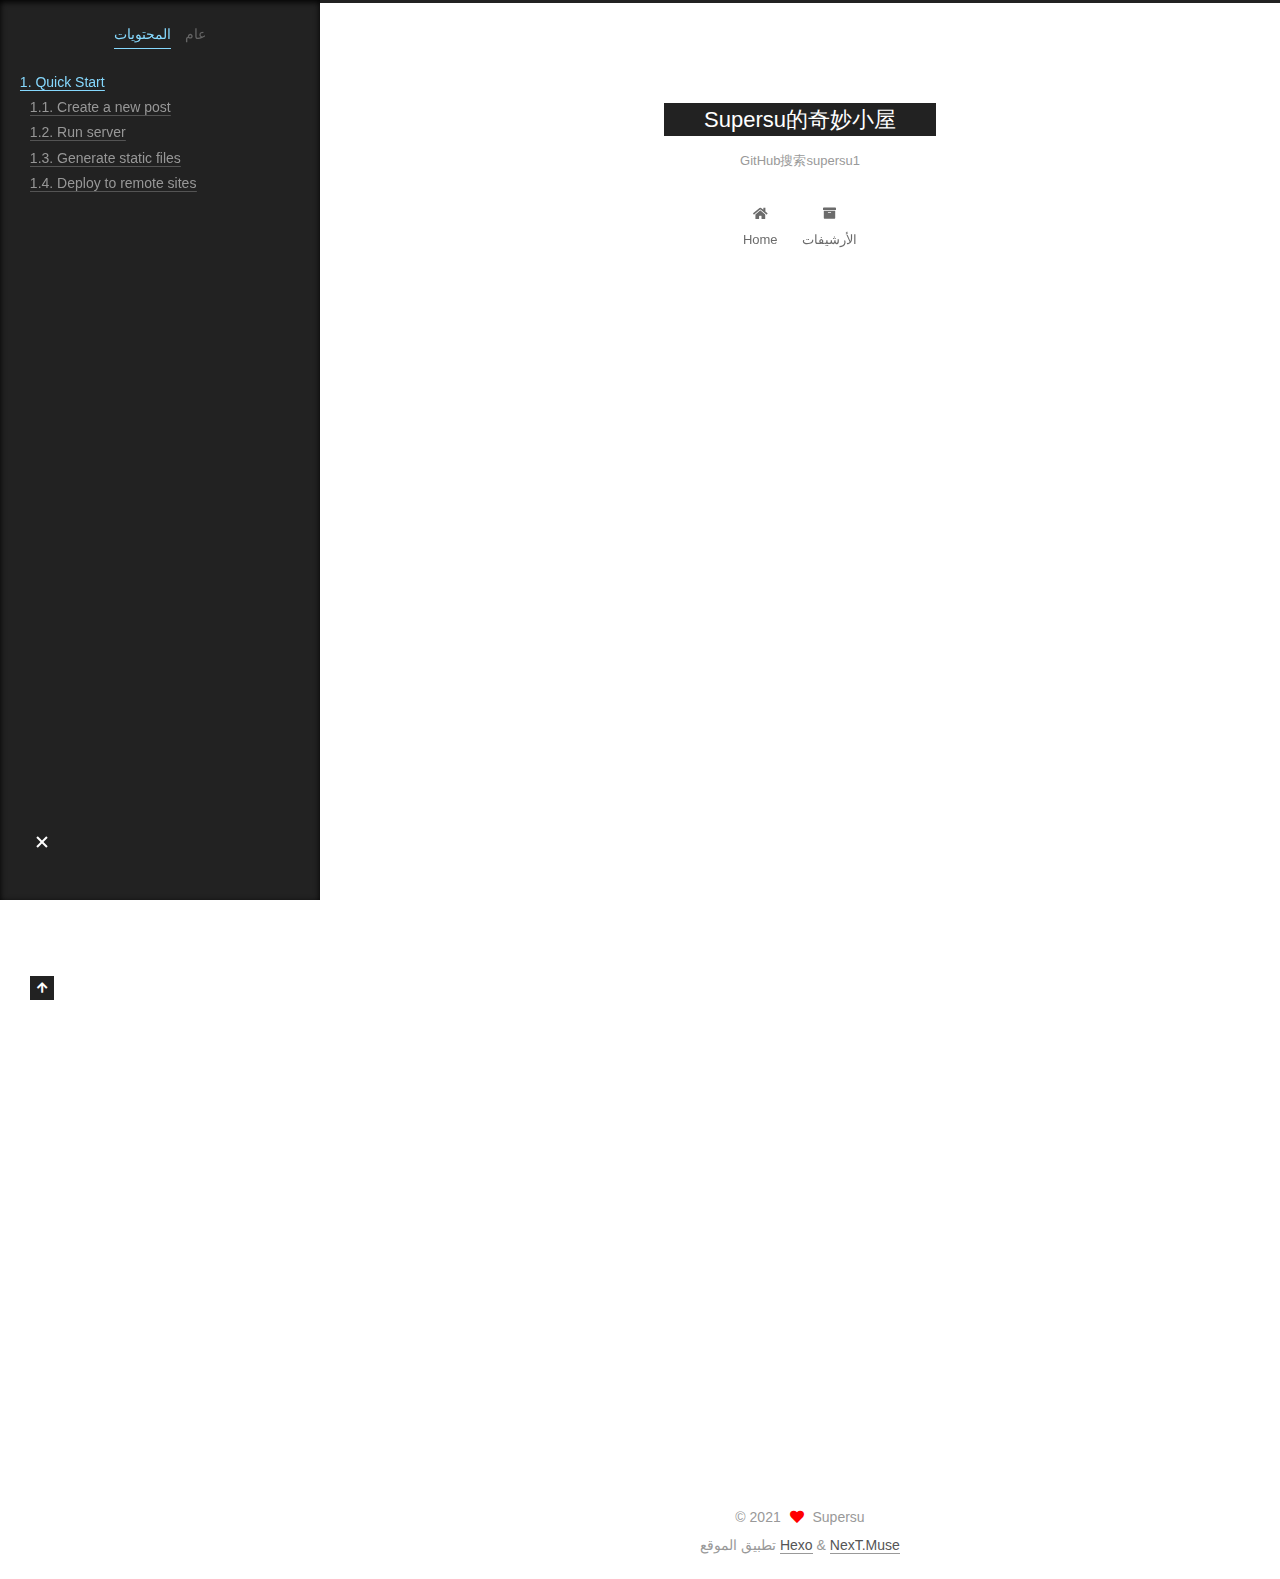
<file: 2021/02/11/hello-world/index.html>
<!DOCTYPE html>
<html lang="zh-Hans">
<head>
  <meta charset="UTF-8">
<meta name="viewport" content="width=device-width, initial-scale=1, maximum-scale=2">
<meta name="theme-color" content="#222">
<meta name="generator" content="Hexo 5.3.0">
  <link rel="apple-touch-icon" sizes="180x180" href="/images/apple-touch-icon-next.png">
  <link rel="icon" type="image/png" sizes="32x32" href="/images/favicon-32x32-next.png">
  <link rel="icon" type="image/png" sizes="16x16" href="/images/favicon-16x16-next.png">
  <link rel="mask-icon" href="/images/logo.svg" color="#222">

<link rel="stylesheet" href="/css/main.css">


<link rel="stylesheet" href="/lib/font-awesome/css/all.min.css">

<script id="hexo-configurations">
    var NexT = window.NexT || {};
    var CONFIG = {"hostname":"example.com","root":"/","scheme":"Muse","version":"7.8.0","exturl":false,"sidebar":{"position":"left","display":"post","padding":18,"offset":12,"onmobile":false},"copycode":{"enable":false,"show_result":false,"style":null},"back2top":{"enable":true,"sidebar":false,"scrollpercent":false},"bookmark":{"enable":false,"color":"#222","save":"auto"},"fancybox":false,"mediumzoom":false,"lazyload":false,"pangu":false,"comments":{"style":"tabs","active":null,"storage":true,"lazyload":false,"nav":null},"algolia":{"hits":{"per_page":10},"labels":{"input_placeholder":"Search for Posts","hits_empty":"We didn't find any results for the search: ${query}","hits_stats":"${hits} results found in ${time} ms"}},"localsearch":{"enable":false,"trigger":"auto","top_n_per_article":1,"unescape":false,"preload":false},"motion":{"enable":true,"async":false,"transition":{"post_block":"fadeIn","post_header":"slideDownIn","post_body":"slideDownIn","coll_header":"slideLeftIn","sidebar":"slideUpIn"}},"path":"search.xml"};
  </script>

  <meta name="description" content="Welcome to Hexo! This is your very first post. Check documentation for more info. If you get any problems when using Hexo, you can find the answer in troubleshooting or you can ask me on GitHub. Quick">
<meta property="og:type" content="article">
<meta property="og:title" content="Hello World">
<meta property="og:url" content="http://example.com/2021/02/11/hello-world/index.html">
<meta property="og:site_name" content="Supersu的奇妙小屋">
<meta property="og:description" content="Welcome to Hexo! This is your very first post. Check documentation for more info. If you get any problems when using Hexo, you can find the answer in troubleshooting or you can ask me on GitHub. Quick">
<meta property="og:locale">
<meta property="article:published_time" content="2021-02-11T06:01:41.455Z">
<meta property="article:modified_time" content="2021-02-11T06:01:41.455Z">
<meta property="article:author" content="Supersu">
<meta property="article:tag" content="Just do you really like.DFTBA">
<meta name="twitter:card" content="summary">

<link rel="canonical" href="http://example.com/2021/02/11/hello-world/">


<script id="page-configurations">
  // https://hexo.io/docs/variables.html
  CONFIG.page = {
    sidebar: "",
    isHome : false,
    isPost : true,
    lang   : 'zh-Hans'
  };
</script>

  <title>Hello World | Supersu的奇妙小屋</title>
  






  <noscript>
  <style>
  .use-motion .brand,
  .use-motion .menu-item,
  .sidebar-inner,
  .use-motion .post-block,
  .use-motion .pagination,
  .use-motion .comments,
  .use-motion .post-header,
  .use-motion .post-body,
  .use-motion .collection-header { opacity: initial; }

  .use-motion .site-title,
  .use-motion .site-subtitle {
    opacity: initial;
    top: initial;
  }

  .use-motion .logo-line-before i { left: initial; }
  .use-motion .logo-line-after i { right: initial; }
  </style>
</noscript>

</head>

<body itemscope itemtype="http://schema.org/WebPage">
  <div class="container use-motion">
    <div class="headband"></div>

    <header class="header" itemscope itemtype="http://schema.org/WPHeader">
      <div class="header-inner"><div class="site-brand-container">
  <div class="site-nav-toggle">
    <div class="toggle" aria-label="تشغيل شريط التصفح">
      <span class="toggle-line toggle-line-first"></span>
      <span class="toggle-line toggle-line-middle"></span>
      <span class="toggle-line toggle-line-last"></span>
    </div>
  </div>

  <div class="site-meta">

    <a href="/" class="brand" rel="start">
      <span class="logo-line-before"><i></i></span>
      <h1 class="site-title">Supersu的奇妙小屋</h1>
      <span class="logo-line-after"><i></i></span>
    </a>
      <p class="site-subtitle" itemprop="description">GitHub搜索supersu1</p>
  </div>

  <div class="site-nav-right">
    <div class="toggle popup-trigger">
    </div>
  </div>
</div>




<nav class="site-nav">
  <ul id="menu" class="main-menu menu">
        <li class="menu-item menu-item-home">

    <a href="/" rel="section"><i class="fa fa-home fa-fw"></i>Home</a>

  </li>
        <li class="menu-item menu-item-archives">

    <a href="/archives/" rel="section"><i class="fa fa-archive fa-fw"></i>الأرشيفات</a>

  </li>
  </ul>
</nav>




</div>
    </header>

    
  <div class="back-to-top">
    <i class="fa fa-arrow-up"></i>
    <span>0%</span>
  </div>


    <main class="main">
      <div class="main-inner">
        <div class="content-wrap">
          

          <div class="content post posts-expand">
            

    
  
  
  <article itemscope itemtype="http://schema.org/Article" class="post-block" lang="zh-Hans">
    <link itemprop="mainEntityOfPage" href="http://example.com/2021/02/11/hello-world/">

    <span hidden itemprop="author" itemscope itemtype="http://schema.org/Person">
      <meta itemprop="image" content="/images/avatar.gif">
      <meta itemprop="name" content="Supersu">
      <meta itemprop="description" content="做一个自己和大家都喜爱的知识管理泛个人网站。">
    </span>

    <span hidden itemprop="publisher" itemscope itemtype="http://schema.org/Organization">
      <meta itemprop="name" content="Supersu的奇妙小屋">
    </span>
      <header class="post-header">
        <h1 class="post-title" itemprop="name headline">
          Hello World
        </h1>

        <div class="post-meta">
            <span class="post-meta-item">
              <span class="post-meta-item-icon">
                <i class="far fa-calendar"></i>
              </span>
              <span class="post-meta-item-text">نُشر في</span>

              <time title="أُنشأ: 2021-02-11 14:01:41" itemprop="dateCreated datePublished" datetime="2021-02-11T14:01:41+08:00">2021-02-11</time>
            </span>

          

        </div>
      </header>

    
    
    
    <div class="post-body" itemprop="articleBody">

      
        <p>Welcome to <a target="_blank" rel="noopener" href="https://hexo.io/">Hexo</a>! This is your very first post. Check <a target="_blank" rel="noopener" href="https://hexo.io/docs/">documentation</a> for more info. If you get any problems when using Hexo, you can find the answer in <a target="_blank" rel="noopener" href="https://hexo.io/docs/troubleshooting.html">troubleshooting</a> or you can ask me on <a target="_blank" rel="noopener" href="https://github.com/hexojs/hexo/issues">GitHub</a>.</p>
<h2 id="Quick-Start"><a href="#Quick-Start" class="headerlink" title="Quick Start"></a>Quick Start</h2><h3 id="Create-a-new-post"><a href="#Create-a-new-post" class="headerlink" title="Create a new post"></a>Create a new post</h3><figure class="highlight bash"><table><tr><td class="gutter"><pre><span class="line">1</span><br></pre></td><td class="code"><pre><span class="line">$ hexo new <span class="string">&quot;My New Post&quot;</span></span><br></pre></td></tr></table></figure>
<p>More info: <a target="_blank" rel="noopener" href="https://hexo.io/docs/writing.html">Writing</a></p>
<h3 id="Run-server"><a href="#Run-server" class="headerlink" title="Run server"></a>Run server</h3><figure class="highlight bash"><table><tr><td class="gutter"><pre><span class="line">1</span><br></pre></td><td class="code"><pre><span class="line">$ hexo server</span><br></pre></td></tr></table></figure>
<p>More info: <a target="_blank" rel="noopener" href="https://hexo.io/docs/server.html">Server</a></p>
<h3 id="Generate-static-files"><a href="#Generate-static-files" class="headerlink" title="Generate static files"></a>Generate static files</h3><figure class="highlight bash"><table><tr><td class="gutter"><pre><span class="line">1</span><br></pre></td><td class="code"><pre><span class="line">$ hexo generate</span><br></pre></td></tr></table></figure>
<p>More info: <a target="_blank" rel="noopener" href="https://hexo.io/docs/generating.html">Generating</a></p>
<h3 id="Deploy-to-remote-sites"><a href="#Deploy-to-remote-sites" class="headerlink" title="Deploy to remote sites"></a>Deploy to remote sites</h3><figure class="highlight bash"><table><tr><td class="gutter"><pre><span class="line">1</span><br></pre></td><td class="code"><pre><span class="line">$ hexo deploy</span><br></pre></td></tr></table></figure>
<p>More info: <a target="_blank" rel="noopener" href="https://hexo.io/docs/one-command-deployment.html">Deployment</a></p>

    </div>

    
    
    

      <footer class="post-footer">

        


        
    <div class="post-nav">
      <div class="post-nav-item"></div>
      <div class="post-nav-item">
    <a href="/2021/02/11/My-New-Post/" rel="next" title="My New Post">
      My New Post <i class="fa fa-chevron-right"></i>
    </a></div>
    </div>
      </footer>
    
  </article>
  
  
  



          </div>
          

<script>
  window.addEventListener('tabs:register', () => {
    let { activeClass } = CONFIG.comments;
    if (CONFIG.comments.storage) {
      activeClass = localStorage.getItem('comments_active') || activeClass;
    }
    if (activeClass) {
      let activeTab = document.querySelector(`a[href="#comment-${activeClass}"]`);
      if (activeTab) {
        activeTab.click();
      }
    }
  });
  if (CONFIG.comments.storage) {
    window.addEventListener('tabs:click', event => {
      if (!event.target.matches('.tabs-comment .tab-content .tab-pane')) return;
      let commentClass = event.target.classList[1];
      localStorage.setItem('comments_active', commentClass);
    });
  }
</script>

        </div>
          
  
  <div class="toggle sidebar-toggle">
    <span class="toggle-line toggle-line-first"></span>
    <span class="toggle-line toggle-line-middle"></span>
    <span class="toggle-line toggle-line-last"></span>
  </div>

  <aside class="sidebar">
    <div class="sidebar-inner">

      <ul class="sidebar-nav motion-element">
        <li class="sidebar-nav-toc">
          المحتويات
        </li>
        <li class="sidebar-nav-overview">
          عام
        </li>
      </ul>

      <!--noindex-->
      <div class="post-toc-wrap sidebar-panel">
          <div class="post-toc motion-element"><ol class="nav"><li class="nav-item nav-level-2"><a class="nav-link" href="#Quick-Start"><span class="nav-number">1.</span> <span class="nav-text">Quick Start</span></a><ol class="nav-child"><li class="nav-item nav-level-3"><a class="nav-link" href="#Create-a-new-post"><span class="nav-number">1.1.</span> <span class="nav-text">Create a new post</span></a></li><li class="nav-item nav-level-3"><a class="nav-link" href="#Run-server"><span class="nav-number">1.2.</span> <span class="nav-text">Run server</span></a></li><li class="nav-item nav-level-3"><a class="nav-link" href="#Generate-static-files"><span class="nav-number">1.3.</span> <span class="nav-text">Generate static files</span></a></li><li class="nav-item nav-level-3"><a class="nav-link" href="#Deploy-to-remote-sites"><span class="nav-number">1.4.</span> <span class="nav-text">Deploy to remote sites</span></a></li></ol></li></ol></div>
      </div>
      <!--/noindex-->

      <div class="site-overview-wrap sidebar-panel">
        <div class="site-author motion-element" itemprop="author" itemscope itemtype="http://schema.org/Person">
  <p class="site-author-name" itemprop="name">Supersu</p>
  <div class="site-description" itemprop="description">做一个自己和大家都喜爱的知识管理泛个人网站。</div>
</div>
<div class="site-state-wrap motion-element">
  <nav class="site-state">
      <div class="site-state-item site-state-posts">
          <a href="/archives/">
        
          <span class="site-state-item-count">2</span>
          <span class="site-state-item-name">المقالات</span>
        </a>
      </div>
  </nav>
</div>



      </div>

    </div>
  </aside>
  <div id="sidebar-dimmer"></div>


      </div>
    </main>

    <footer class="footer">
      <div class="footer-inner">
        

        

<div class="copyright">
  
  &copy; 
  <span itemprop="copyrightYear">2021</span>
  <span class="with-love">
    <i class="fa fa-heart"></i>
  </span>
  <span class="author" itemprop="copyrightHolder">Supersu</span>
</div>
  <div class="powered-by">تطبيق الموقع <a href="https://hexo.io/" class="theme-link" rel="noopener" target="_blank">Hexo</a> & <a href="https://muse.theme-next.org/" class="theme-link" rel="noopener" target="_blank">NexT.Muse</a>
  </div>


<div>
<script async src="//busuanzi.ibruce.info/busuanzi/2.3/busuanzi.pure.mini.js"></script>
<span id="busuanzi_container_site_pv" style='display:none'>
    本站总访问量 <span id="busuanzi_value_site_pv"></span> 次
    <span class="post-meta-divider">|</span>
</span>
<span id="busuanzi_container_site_uv" style='display:none'>
    有<span id="busuanzi_value_site_uv"></span>人看过我的博客啦
</span>
</div>

        








      </div>
    </footer>
  </div>

  
  <script src="/lib/anime.min.js"></script>
  <script src="/lib/velocity/velocity.min.js"></script>
  <script src="/lib/velocity/velocity.ui.min.js"></script>

<script src="/js/utils.js"></script>

<script src="/js/motion.js"></script>


<script src="/js/schemes/muse.js"></script>


<script src="/js/next-boot.js"></script>




  















  

  

</body>
</html>
</file>
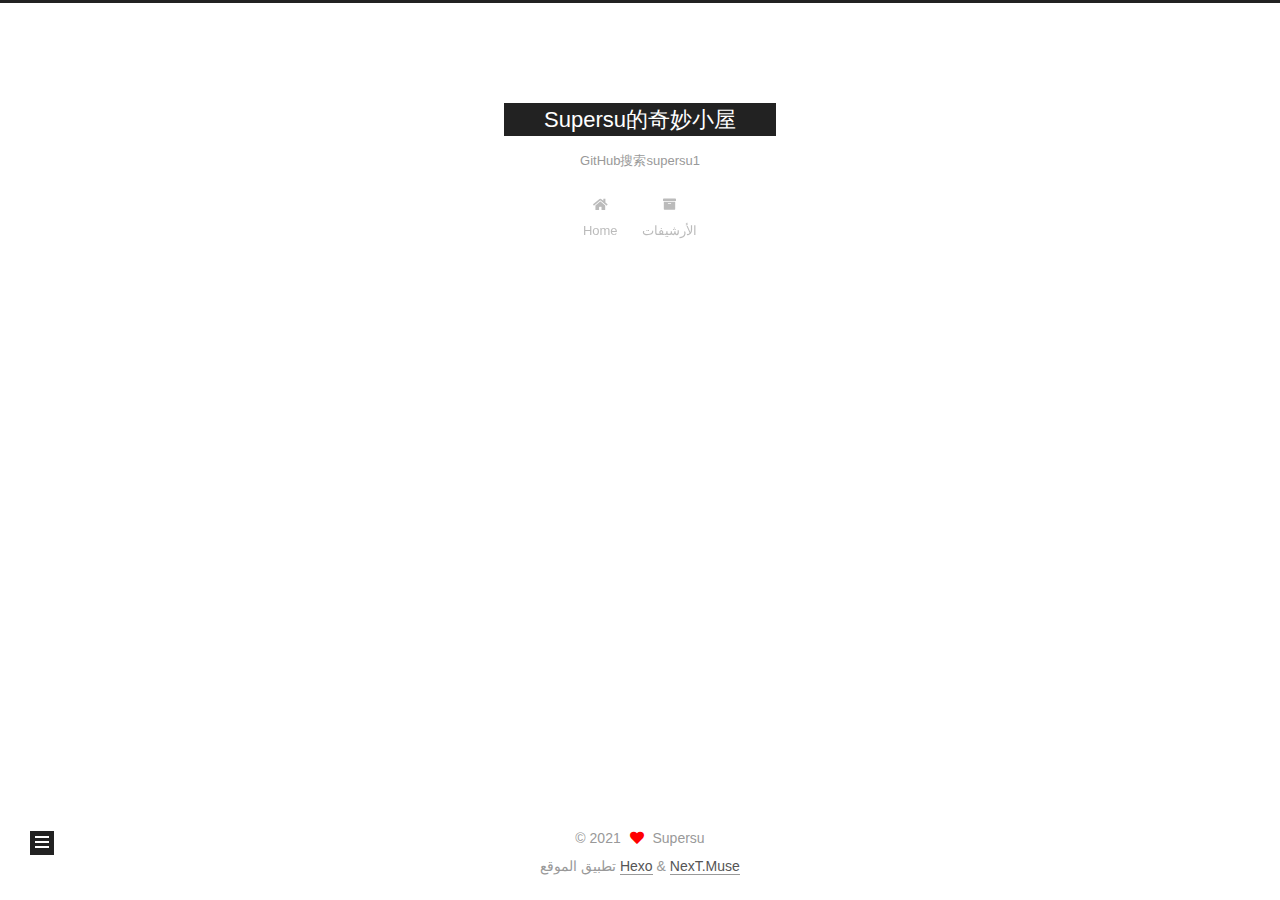
<file: 2021/02/11/My-New-Post/index.html>
<!DOCTYPE html>
<html lang="zh-Hans">
<head>
  <meta charset="UTF-8">
<meta name="viewport" content="width=device-width, initial-scale=1, maximum-scale=2">
<meta name="theme-color" content="#222">
<meta name="generator" content="Hexo 5.3.0">
  <link rel="apple-touch-icon" sizes="180x180" href="/images/apple-touch-icon-next.png">
  <link rel="icon" type="image/png" sizes="32x32" href="/images/favicon-32x32-next.png">
  <link rel="icon" type="image/png" sizes="16x16" href="/images/favicon-16x16-next.png">
  <link rel="mask-icon" href="/images/logo.svg" color="#222">

<link rel="stylesheet" href="/css/main.css">


<link rel="stylesheet" href="/lib/font-awesome/css/all.min.css">

<script id="hexo-configurations">
    var NexT = window.NexT || {};
    var CONFIG = {"hostname":"example.com","root":"/","scheme":"Muse","version":"7.8.0","exturl":false,"sidebar":{"position":"left","display":"post","padding":18,"offset":12,"onmobile":false},"copycode":{"enable":false,"show_result":false,"style":null},"back2top":{"enable":true,"sidebar":false,"scrollpercent":false},"bookmark":{"enable":false,"color":"#222","save":"auto"},"fancybox":false,"mediumzoom":false,"lazyload":false,"pangu":false,"comments":{"style":"tabs","active":null,"storage":true,"lazyload":false,"nav":null},"algolia":{"hits":{"per_page":10},"labels":{"input_placeholder":"Search for Posts","hits_empty":"We didn't find any results for the search: ${query}","hits_stats":"${hits} results found in ${time} ms"}},"localsearch":{"enable":false,"trigger":"auto","top_n_per_article":1,"unescape":false,"preload":false},"motion":{"enable":true,"async":false,"transition":{"post_block":"fadeIn","post_header":"slideDownIn","post_body":"slideDownIn","coll_header":"slideLeftIn","sidebar":"slideUpIn"}},"path":"search.xml"};
  </script>

  <meta name="description" content="https:&#x2F;&#x2F;zhuanlan.zhihu.com&#x2F;p&#x2F;60578464 搭建hexo步骤">
<meta property="og:type" content="article">
<meta property="og:title" content="My New Post">
<meta property="og:url" content="http://example.com/2021/02/11/My-New-Post/index.html">
<meta property="og:site_name" content="Supersu的奇妙小屋">
<meta property="og:description" content="https:&#x2F;&#x2F;zhuanlan.zhihu.com&#x2F;p&#x2F;60578464 搭建hexo步骤">
<meta property="og:locale">
<meta property="article:published_time" content="2021-02-11T06:11:18.000Z">
<meta property="article:modified_time" content="2021-02-11T06:18:55.678Z">
<meta property="article:author" content="Supersu">
<meta property="article:tag" content="Just do you really like.DFTBA">
<meta name="twitter:card" content="summary">

<link rel="canonical" href="http://example.com/2021/02/11/My-New-Post/">


<script id="page-configurations">
  // https://hexo.io/docs/variables.html
  CONFIG.page = {
    sidebar: "",
    isHome : false,
    isPost : true,
    lang   : 'zh-Hans'
  };
</script>

  <title>My New Post | Supersu的奇妙小屋</title>
  






  <noscript>
  <style>
  .use-motion .brand,
  .use-motion .menu-item,
  .sidebar-inner,
  .use-motion .post-block,
  .use-motion .pagination,
  .use-motion .comments,
  .use-motion .post-header,
  .use-motion .post-body,
  .use-motion .collection-header { opacity: initial; }

  .use-motion .site-title,
  .use-motion .site-subtitle {
    opacity: initial;
    top: initial;
  }

  .use-motion .logo-line-before i { left: initial; }
  .use-motion .logo-line-after i { right: initial; }
  </style>
</noscript>

</head>

<body itemscope itemtype="http://schema.org/WebPage">
  <div class="container use-motion">
    <div class="headband"></div>

    <header class="header" itemscope itemtype="http://schema.org/WPHeader">
      <div class="header-inner"><div class="site-brand-container">
  <div class="site-nav-toggle">
    <div class="toggle" aria-label="تشغيل شريط التصفح">
      <span class="toggle-line toggle-line-first"></span>
      <span class="toggle-line toggle-line-middle"></span>
      <span class="toggle-line toggle-line-last"></span>
    </div>
  </div>

  <div class="site-meta">

    <a href="/" class="brand" rel="start">
      <span class="logo-line-before"><i></i></span>
      <h1 class="site-title">Supersu的奇妙小屋</h1>
      <span class="logo-line-after"><i></i></span>
    </a>
      <p class="site-subtitle" itemprop="description">GitHub搜索supersu1</p>
  </div>

  <div class="site-nav-right">
    <div class="toggle popup-trigger">
    </div>
  </div>
</div>




<nav class="site-nav">
  <ul id="menu" class="main-menu menu">
        <li class="menu-item menu-item-home">

    <a href="/" rel="section"><i class="fa fa-home fa-fw"></i>Home</a>

  </li>
        <li class="menu-item menu-item-archives">

    <a href="/archives/" rel="section"><i class="fa fa-archive fa-fw"></i>الأرشيفات</a>

  </li>
  </ul>
</nav>




</div>
    </header>

    
  <div class="back-to-top">
    <i class="fa fa-arrow-up"></i>
    <span>0%</span>
  </div>


    <main class="main">
      <div class="main-inner">
        <div class="content-wrap">
          

          <div class="content post posts-expand">
            

    
  
  
  <article itemscope itemtype="http://schema.org/Article" class="post-block" lang="zh-Hans">
    <link itemprop="mainEntityOfPage" href="http://example.com/2021/02/11/My-New-Post/">

    <span hidden itemprop="author" itemscope itemtype="http://schema.org/Person">
      <meta itemprop="image" content="/images/avatar.gif">
      <meta itemprop="name" content="Supersu">
      <meta itemprop="description" content="做一个自己和大家都喜爱的知识管理泛个人网站。">
    </span>

    <span hidden itemprop="publisher" itemscope itemtype="http://schema.org/Organization">
      <meta itemprop="name" content="Supersu的奇妙小屋">
    </span>
      <header class="post-header">
        <h1 class="post-title" itemprop="name headline">
          My New Post
        </h1>

        <div class="post-meta">
            <span class="post-meta-item">
              <span class="post-meta-item-icon">
                <i class="far fa-calendar"></i>
              </span>
              <span class="post-meta-item-text">نُشر في</span>
              

              <time title="أُنشأ: 2021-02-11 14:11:18 / عُدل: 14:18:55" itemprop="dateCreated datePublished" datetime="2021-02-11T14:11:18+08:00">2021-02-11</time>
            </span>

          

        </div>
      </header>

    
    
    
    <div class="post-body" itemprop="articleBody">

      
        <p><a target="_blank" rel="noopener" href="https://zhuanlan.zhihu.com/p/60578464">https://zhuanlan.zhihu.com/p/60578464</a> 搭建hexo步骤</p>

    </div>

    
    
    

      <footer class="post-footer">

        


        
    <div class="post-nav">
      <div class="post-nav-item">
    <a href="/2021/02/11/hello-world/" rel="prev" title="Hello World">
      <i class="fa fa-chevron-left"></i> Hello World
    </a></div>
      <div class="post-nav-item"></div>
    </div>
      </footer>
    
  </article>
  
  
  



          </div>
          

<script>
  window.addEventListener('tabs:register', () => {
    let { activeClass } = CONFIG.comments;
    if (CONFIG.comments.storage) {
      activeClass = localStorage.getItem('comments_active') || activeClass;
    }
    if (activeClass) {
      let activeTab = document.querySelector(`a[href="#comment-${activeClass}"]`);
      if (activeTab) {
        activeTab.click();
      }
    }
  });
  if (CONFIG.comments.storage) {
    window.addEventListener('tabs:click', event => {
      if (!event.target.matches('.tabs-comment .tab-content .tab-pane')) return;
      let commentClass = event.target.classList[1];
      localStorage.setItem('comments_active', commentClass);
    });
  }
</script>

        </div>
          
  
  <div class="toggle sidebar-toggle">
    <span class="toggle-line toggle-line-first"></span>
    <span class="toggle-line toggle-line-middle"></span>
    <span class="toggle-line toggle-line-last"></span>
  </div>

  <aside class="sidebar">
    <div class="sidebar-inner">

      <ul class="sidebar-nav motion-element">
        <li class="sidebar-nav-toc">
          المحتويات
        </li>
        <li class="sidebar-nav-overview">
          عام
        </li>
      </ul>

      <!--noindex-->
      <div class="post-toc-wrap sidebar-panel">
      </div>
      <!--/noindex-->

      <div class="site-overview-wrap sidebar-panel">
        <div class="site-author motion-element" itemprop="author" itemscope itemtype="http://schema.org/Person">
  <p class="site-author-name" itemprop="name">Supersu</p>
  <div class="site-description" itemprop="description">做一个自己和大家都喜爱的知识管理泛个人网站。</div>
</div>
<div class="site-state-wrap motion-element">
  <nav class="site-state">
      <div class="site-state-item site-state-posts">
          <a href="/archives/">
        
          <span class="site-state-item-count">2</span>
          <span class="site-state-item-name">المقالات</span>
        </a>
      </div>
  </nav>
</div>



      </div>

    </div>
  </aside>
  <div id="sidebar-dimmer"></div>


      </div>
    </main>

    <footer class="footer">
      <div class="footer-inner">
        

        

<div class="copyright">
  
  &copy; 
  <span itemprop="copyrightYear">2021</span>
  <span class="with-love">
    <i class="fa fa-heart"></i>
  </span>
  <span class="author" itemprop="copyrightHolder">Supersu</span>
</div>
  <div class="powered-by">تطبيق الموقع <a href="https://hexo.io/" class="theme-link" rel="noopener" target="_blank">Hexo</a> & <a href="https://muse.theme-next.org/" class="theme-link" rel="noopener" target="_blank">NexT.Muse</a>
  </div>


<div>
<script async src="//busuanzi.ibruce.info/busuanzi/2.3/busuanzi.pure.mini.js"></script>
<span id="busuanzi_container_site_pv" style='display:none'>
    本站总访问量 <span id="busuanzi_value_site_pv"></span> 次
    <span class="post-meta-divider">|</span>
</span>
<span id="busuanzi_container_site_uv" style='display:none'>
    有<span id="busuanzi_value_site_uv"></span>人看过我的博客啦
</span>
</div>

        








      </div>
    </footer>
  </div>

  
  <script src="/lib/anime.min.js"></script>
  <script src="/lib/velocity/velocity.min.js"></script>
  <script src="/lib/velocity/velocity.ui.min.js"></script>

<script src="/js/utils.js"></script>

<script src="/js/motion.js"></script>


<script src="/js/schemes/muse.js"></script>


<script src="/js/next-boot.js"></script>




  















  

  

</body>
</html>
</file>
<file: css/main.css>
:root {
  --body-bg-color: #fff;
  --content-bg-color: #fff;
  --card-bg-color: #f5f5f5;
  --text-color: #555;
  --blockquote-color: #666;
  --link-color: #555;
  --link-hover-color: #222;
  --brand-color: #fff;
  --brand-hover-color: #fff;
  --table-row-odd-bg-color: #f9f9f9;
  --table-row-hover-bg-color: #f5f5f5;
  --menu-item-bg-color: #f5f5f5;
  --btn-default-bg: #222;
  --btn-default-color: #fff;
  --btn-default-border-color: #222;
  --btn-default-hover-bg: #fff;
  --btn-default-hover-color: #222;
  --btn-default-hover-border-color: #222;
}
html {
  line-height: 1.15; /* 1 */
  -webkit-text-size-adjust: 100%; /* 2 */
}
body {
  margin: 0;
}
main {
  display: block;
}
h1 {
  font-size: 2em;
  margin: 0.67em 0;
}
hr {
  box-sizing: content-box; /* 1 */
  height: 0; /* 1 */
  overflow: visible; /* 2 */
}
pre {
  font-family: monospace, monospace; /* 1 */
  font-size: 1em; /* 2 */
}
a {
  background: transparent;
}
abbr[title] {
  border-bottom: none; /* 1 */
  text-decoration: underline; /* 2 */
  text-decoration: underline dotted; /* 2 */
}
b,
strong {
  font-weight: bolder;
}
code,
kbd,
samp {
  font-family: monospace, monospace; /* 1 */
  font-size: 1em; /* 2 */
}
small {
  font-size: 80%;
}
sub,
sup {
  font-size: 75%;
  line-height: 0;
  position: relative;
  vertical-align: baseline;
}
sub {
  bottom: -0.25em;
}
sup {
  top: -0.5em;
}
img {
  border-style: none;
}
button,
input,
optgroup,
select,
textarea {
  font-family: inherit; /* 1 */
  font-size: 100%; /* 1 */
  line-height: 1.15; /* 1 */
  margin: 0; /* 2 */
}
button,
input {
/* 1 */
  overflow: visible;
}
button,
select {
/* 1 */
  text-transform: none;
}
button,
[type='button'],
[type='reset'],
[type='submit'] {
  -webkit-appearance: button;
}
button::-moz-focus-inner,
[type='button']::-moz-focus-inner,
[type='reset']::-moz-focus-inner,
[type='submit']::-moz-focus-inner {
  border-style: none;
  padding: 0;
}
button:-moz-focusring,
[type='button']:-moz-focusring,
[type='reset']:-moz-focusring,
[type='submit']:-moz-focusring {
  outline: 1px dotted ButtonText;
}
fieldset {
  padding: 0.35em 0.75em 0.625em;
}
legend {
  box-sizing: border-box; /* 1 */
  color: inherit; /* 2 */
  display: table; /* 1 */
  max-width: 100%; /* 1 */
  padding: 0; /* 3 */
  white-space: normal; /* 1 */
}
progress {
  vertical-align: baseline;
}
textarea {
  overflow: auto;
}
[type='checkbox'],
[type='radio'] {
  box-sizing: border-box; /* 1 */
  padding: 0; /* 2 */
}
[type='number']::-webkit-inner-spin-button,
[type='number']::-webkit-outer-spin-button {
  height: auto;
}
[type='search'] {
  outline-offset: -2px; /* 2 */
  -webkit-appearance: textfield; /* 1 */
}
[type='search']::-webkit-search-decoration {
  -webkit-appearance: none;
}
::-webkit-file-upload-button {
  font: inherit; /* 2 */
  -webkit-appearance: button; /* 1 */
}
details {
  display: block;
}
summary {
  display: list-item;
}
template {
  display: none;
}
[hidden] {
  display: none;
}
::selection {
  background: #262a30;
  color: #eee;
}
html,
body {
  height: 100%;
}
body {
  background: var(--body-bg-color);
  color: var(--text-color);
  font-family: 'Lato', "PingFang SC", "Microsoft YaHei", sans-serif;
  font-size: 1em;
  line-height: 2;
}
@media (max-width: 991px) {
  body {
    padding-left: 0 !important;
    padding-right: 0 !important;
  }
}
h1,
h2,
h3,
h4,
h5,
h6 {
  font-family: 'Lato', "PingFang SC", "Microsoft YaHei", sans-serif;
  font-weight: bold;
  line-height: 1.5;
  margin: 20px 0 15px;
}
h1 {
  font-size: 1.5em;
}
h2 {
  font-size: 1.375em;
}
h3 {
  font-size: 1.25em;
}
h4 {
  font-size: 1.125em;
}
h5 {
  font-size: 1em;
}
h6 {
  font-size: 0.875em;
}
p {
  margin: 0 0 20px 0;
}
a,
span.exturl {
  border-bottom: 1px solid #999;
  color: var(--link-color);
  outline: 0;
  text-decoration: none;
  overflow-wrap: break-word;
  word-wrap: break-word;
  cursor: pointer;
}
a:hover,
span.exturl:hover {
  border-bottom-color: var(--link-hover-color);
  color: var(--link-hover-color);
}
iframe,
img,
video {
  display: block;
  margin-left: auto;
  margin-right: auto;
  max-width: 100%;
}
hr {
  background-image: repeating-linear-gradient(-45deg, #ddd, #ddd 4px, transparent 4px, transparent 8px);
  border: 0;
  height: 3px;
  margin: 40px 0;
}
blockquote {
  border-left: 4px solid #ddd;
  color: var(--blockquote-color);
  margin: 0;
  padding: 0 15px;
}
blockquote cite::before {
  content: '-';
  padding: 0 5px;
}
dt {
  font-weight: bold;
}
dd {
  margin: 0;
  padding: 0;
}
kbd {
  background-color: #f5f5f5;
  background-image: linear-gradient(#eee, #fff, #eee);
  border: 1px solid #ccc;
  border-radius: 0.2em;
  box-shadow: 0.1em 0.1em 0.2em rgba(0,0,0,0.1);
  color: #555;
  font-family: inherit;
  padding: 0.1em 0.3em;
  white-space: nowrap;
}
.table-container {
  overflow: auto;
}
table {
  border-collapse: collapse;
  border-spacing: 0;
  font-size: 0.875em;
  margin: 0 0 20px 0;
  width: 100%;
}
tbody tr:nth-of-type(odd) {
  background: var(--table-row-odd-bg-color);
}
tbody tr:hover {
  background: var(--table-row-hover-bg-color);
}
caption,
th,
td {
  font-weight: normal;
  padding: 8px;
  vertical-align: middle;
}
th,
td {
  border: 1px solid #ddd;
  border-bottom: 3px solid #ddd;
}
th {
  font-weight: 700;
  padding-bottom: 10px;
}
td {
  border-bottom-width: 1px;
}
.btn {
  background: var(--btn-default-bg);
  border: 2px solid var(--btn-default-border-color);
  border-radius: 0;
  color: var(--btn-default-color);
  display: inline-block;
  font-size: 0.875em;
  line-height: 2;
  padding: 0 20px;
  text-decoration: none;
  transition-property: background-color;
  transition-delay: 0s;
  transition-duration: 0.2s;
  transition-timing-function: ease-in-out;
}
.btn:hover {
  background: var(--btn-default-hover-bg);
  border-color: var(--btn-default-hover-border-color);
  color: var(--btn-default-hover-color);
}
.btn + .btn {
  margin: 0 0 8px 8px;
}
.btn .fa-fw {
  text-align: left;
  width: 1.285714285714286em;
}
.toggle {
  line-height: 0;
}
.toggle .toggle-line {
  background: #fff;
  display: inline-block;
  height: 2px;
  left: 0;
  position: relative;
  top: 0;
  transition: all 0.4s;
  vertical-align: top;
  width: 100%;
}
.toggle .toggle-line:not(:first-child) {
  margin-top: 3px;
}
.toggle.toggle-arrow .toggle-line-first {
  left: 50%;
  top: 2px;
  transform: rotate(45deg);
  width: 50%;
}
.toggle.toggle-arrow .toggle-line-middle {
  left: 2px;
  width: 90%;
}
.toggle.toggle-arrow .toggle-line-last {
  left: 50%;
  top: -2px;
  transform: rotate(-45deg);
  width: 50%;
}
.toggle.toggle-close .toggle-line-first {
  transform: rotate(-45deg);
  top: 5px;
}
.toggle.toggle-close .toggle-line-middle {
  opacity: 0;
}
.toggle.toggle-close .toggle-line-last {
  transform: rotate(45deg);
  top: -5px;
}
.highlight,
pre {
  background: #f7f7f7;
  color: #4d4d4c;
  line-height: 1.6;
  margin: 0 auto 20px;
}
pre,
code {
  font-family: consolas, Menlo, monospace, "PingFang SC", "Microsoft YaHei";
}
code {
  background: #eee;
  border-radius: 3px;
  color: #555;
  padding: 2px 4px;
  overflow-wrap: break-word;
  word-wrap: break-word;
}
.highlight *::selection {
  background: #d6d6d6;
}
.highlight pre {
  border: 0;
  margin: 0;
  padding: 10px 0;
}
.highlight table {
  border: 0;
  margin: 0;
  width: auto;
}
.highlight td {
  border: 0;
  padding: 0;
}
.highlight figcaption {
  background: #eff2f3;
  color: #4d4d4c;
  display: flex;
  font-size: 0.875em;
  justify-content: space-between;
  line-height: 1.2;
  padding: 0.5em;
}
.highlight figcaption a {
  color: #4d4d4c;
}
.highlight figcaption a:hover {
  border-bottom-color: #4d4d4c;
}
.highlight .gutter {
  -moz-user-select: none;
  -ms-user-select: none;
  -webkit-user-select: none;
  user-select: none;
}
.highlight .gutter pre {
  background: #eff2f3;
  color: #869194;
  padding-left: 10px;
  padding-right: 10px;
  text-align: right;
}
.highlight .code pre {
  background: #f7f7f7;
  padding-left: 10px;
  width: 100%;
}
.gist table {
  width: auto;
}
.gist table td {
  border: 0;
}
pre {
  overflow: auto;
  padding: 10px;
}
pre code {
  background: none;
  color: #4d4d4c;
  font-size: 0.875em;
  padding: 0;
  text-shadow: none;
}
pre .deletion {
  background: #fdd;
}
pre .addition {
  background: #dfd;
}
pre .meta {
  color: #eab700;
  -moz-user-select: none;
  -ms-user-select: none;
  -webkit-user-select: none;
  user-select: none;
}
pre .comment {
  color: #8e908c;
}
pre .variable,
pre .attribute,
pre .tag,
pre .name,
pre .regexp,
pre .ruby .constant,
pre .xml .tag .title,
pre .xml .pi,
pre .xml .doctype,
pre .html .doctype,
pre .css .id,
pre .css .class,
pre .css .pseudo {
  color: #c82829;
}
pre .number,
pre .preprocessor,
pre .built_in,
pre .builtin-name,
pre .literal,
pre .params,
pre .constant,
pre .command {
  color: #f5871f;
}
pre .ruby .class .title,
pre .css .rules .attribute,
pre .string,
pre .symbol,
pre .value,
pre .inheritance,
pre .header,
pre .ruby .symbol,
pre .xml .cdata,
pre .special,
pre .formula {
  color: #718c00;
}
pre .title,
pre .css .hexcolor {
  color: #3e999f;
}
pre .function,
pre .python .decorator,
pre .python .title,
pre .ruby .function .title,
pre .ruby .title .keyword,
pre .perl .sub,
pre .javascript .title,
pre .coffeescript .title {
  color: #4271ae;
}
pre .keyword,
pre .javascript .function {
  color: #8959a8;
}
.blockquote-center {
  border-left: none;
  margin: 40px 0;
  padding: 0;
  position: relative;
  text-align: center;
}
.blockquote-center .fa {
  display: block;
  opacity: 0.6;
  position: absolute;
  width: 100%;
}
.blockquote-center .fa-quote-left {
  border-top: 1px solid #ccc;
  text-align: left;
  top: -20px;
}
.blockquote-center .fa-quote-right {
  border-bottom: 1px solid #ccc;
  text-align: right;
  bottom: -20px;
}
.blockquote-center p,
.blockquote-center div {
  text-align: center;
}
.post-body .group-picture img {
  margin: 0 auto;
  padding: 0 3px;
}
.group-picture-row {
  margin-bottom: 6px;
  overflow: hidden;
}
.group-picture-column {
  float: left;
  margin-bottom: 10px;
}
.post-body .label {
  color: #555;
  display: inline;
  padding: 0 2px;
}
.post-body .label.default {
  background: #f0f0f0;
}
.post-body .label.primary {
  background: #efe6f7;
}
.post-body .label.info {
  background: #e5f2f8;
}
.post-body .label.success {
  background: #e7f4e9;
}
.post-body .label.warning {
  background: #fcf6e1;
}
.post-body .label.danger {
  background: #fae8eb;
}
.post-body .tabs {
  margin-bottom: 20px;
}
.post-body .tabs,
.tabs-comment {
  display: block;
  padding-top: 10px;
  position: relative;
}
.post-body .tabs ul.nav-tabs,
.tabs-comment ul.nav-tabs {
  display: flex;
  flex-wrap: wrap;
  margin: 0;
  margin-bottom: -1px;
  padding: 0;
}
@media (max-width: 413px) {
  .post-body .tabs ul.nav-tabs,
  .tabs-comment ul.nav-tabs {
    display: block;
    margin-bottom: 5px;
  }
}
.post-body .tabs ul.nav-tabs li.tab,
.tabs-comment ul.nav-tabs li.tab {
  border-bottom: 1px solid #ddd;
  border-left: 1px solid transparent;
  border-right: 1px solid transparent;
  border-top: 3px solid transparent;
  flex-grow: 1;
  list-style-type: none;
  border-radius: 0 0 0 0;
}
@media (max-width: 413px) {
  .post-body .tabs ul.nav-tabs li.tab,
  .tabs-comment ul.nav-tabs li.tab {
    border-bottom: 1px solid transparent;
    border-left: 3px solid transparent;
    border-right: 1px solid transparent;
    border-top: 1px solid transparent;
  }
}
@media (max-width: 413px) {
  .post-body .tabs ul.nav-tabs li.tab,
  .tabs-comment ul.nav-tabs li.tab {
    border-radius: 0;
  }
}
.post-body .tabs ul.nav-tabs li.tab a,
.tabs-comment ul.nav-tabs li.tab a {
  border-bottom: initial;
  display: block;
  line-height: 1.8;
  outline: 0;
  padding: 0.25em 0.75em;
  text-align: center;
  transition-delay: 0s;
  transition-duration: 0.2s;
  transition-timing-function: ease-out;
}
.post-body .tabs ul.nav-tabs li.tab a i,
.tabs-comment ul.nav-tabs li.tab a i {
  width: 1.285714285714286em;
}
.post-body .tabs ul.nav-tabs li.tab.active,
.tabs-comment ul.nav-tabs li.tab.active {
  border-bottom: 1px solid transparent;
  border-left: 1px solid #ddd;
  border-right: 1px solid #ddd;
  border-top: 3px solid #fc6423;
}
@media (max-width: 413px) {
  .post-body .tabs ul.nav-tabs li.tab.active,
  .tabs-comment ul.nav-tabs li.tab.active {
    border-bottom: 1px solid #ddd;
    border-left: 3px solid #fc6423;
    border-right: 1px solid #ddd;
    border-top: 1px solid #ddd;
  }
}
.post-body .tabs ul.nav-tabs li.tab.active a,
.tabs-comment ul.nav-tabs li.tab.active a {
  color: var(--link-color);
  cursor: default;
}
.post-body .tabs .tab-content .tab-pane,
.tabs-comment .tab-content .tab-pane {
  border: 1px solid #ddd;
  border-top: 0;
  padding: 20px 20px 0 20px;
  border-radius: 0;
}
.post-body .tabs .tab-content .tab-pane:not(.active),
.tabs-comment .tab-content .tab-pane:not(.active) {
  display: none;
}
.post-body .tabs .tab-content .tab-pane.active,
.tabs-comment .tab-content .tab-pane.active {
  display: block;
}
.post-body .tabs .tab-content .tab-pane.active:nth-of-type(1),
.tabs-comment .tab-content .tab-pane.active:nth-of-type(1) {
  border-radius: 0 0 0 0;
}
@media (max-width: 413px) {
  .post-body .tabs .tab-content .tab-pane.active:nth-of-type(1),
  .tabs-comment .tab-content .tab-pane.active:nth-of-type(1) {
    border-radius: 0;
  }
}
.post-body .note {
  border-radius: 3px;
  margin-bottom: 20px;
  padding: 1em;
  position: relative;
  border: 1px solid #eee;
  border-left-width: 5px;
}
.post-body .note h2,
.post-body .note h3,
.post-body .note h4,
.post-body .note h5,
.post-body .note h6 {
  margin-top: 0;
  border-bottom: initial;
  margin-bottom: 0;
  padding-top: 0;
}
.post-body .note p:first-child,
.post-body .note ul:first-child,
.post-body .note ol:first-child,
.post-body .note table:first-child,
.post-body .note pre:first-child,
.post-body .note blockquote:first-child,
.post-body .note img:first-child {
  margin-top: 0;
}
.post-body .note p:last-child,
.post-body .note ul:last-child,
.post-body .note ol:last-child,
.post-body .note table:last-child,
.post-body .note pre:last-child,
.post-body .note blockquote:last-child,
.post-body .note img:last-child {
  margin-bottom: 0;
}
.post-body .note.default {
  border-left-color: #777;
}
.post-body .note.default h2,
.post-body .note.default h3,
.post-body .note.default h4,
.post-body .note.default h5,
.post-body .note.default h6 {
  color: #777;
}
.post-body .note.primary {
  border-left-color: #6f42c1;
}
.post-body .note.primary h2,
.post-body .note.primary h3,
.post-body .note.primary h4,
.post-body .note.primary h5,
.post-body .note.primary h6 {
  color: #6f42c1;
}
.post-body .note.info {
  border-left-color: #428bca;
}
.post-body .note.info h2,
.post-body .note.info h3,
.post-body .note.info h4,
.post-body .note.info h5,
.post-body .note.info h6 {
  color: #428bca;
}
.post-body .note.success {
  border-left-color: #5cb85c;
}
.post-body .note.success h2,
.post-body .note.success h3,
.post-body .note.success h4,
.post-body .note.success h5,
.post-body .note.success h6 {
  color: #5cb85c;
}
.post-body .note.warning {
  border-left-color: #f0ad4e;
}
.post-body .note.warning h2,
.post-body .note.warning h3,
.post-body .note.warning h4,
.post-body .note.warning h5,
.post-body .note.warning h6 {
  color: #f0ad4e;
}
.post-body .note.danger {
  border-left-color: #d9534f;
}
.post-body .note.danger h2,
.post-body .note.danger h3,
.post-body .note.danger h4,
.post-body .note.danger h5,
.post-body .note.danger h6 {
  color: #d9534f;
}
.pagination .prev,
.pagination .next,
.pagination .page-number,
.pagination .space {
  display: inline-block;
  margin: 0 10px;
  padding: 0 11px;
  position: relative;
  top: -1px;
}
@media (max-width: 767px) {
  .pagination .prev,
  .pagination .next,
  .pagination .page-number,
  .pagination .space {
    margin: 0 5px;
  }
}
.pagination {
  border-top: 1px solid #eee;
  margin: 120px 0 0;
  text-align: center;
}
.pagination .prev,
.pagination .next,
.pagination .page-number {
  border-bottom: 0;
  border-top: 1px solid #eee;
  transition-property: border-color;
  transition-delay: 0s;
  transition-duration: 0.2s;
  transition-timing-function: ease-in-out;
}
.pagination .prev:hover,
.pagination .next:hover,
.pagination .page-number:hover {
  border-top-color: #222;
}
.pagination .space {
  margin: 0;
  padding: 0;
}
.pagination .prev {
  margin-left: 0;
}
.pagination .next {
  margin-right: 0;
}
.pagination .page-number.current {
  background: #ccc;
  border-top-color: #ccc;
  color: #fff;
}
@media (max-width: 767px) {
  .pagination {
    border-top: none;
  }
  .pagination .prev,
  .pagination .next,
  .pagination .page-number {
    border-bottom: 1px solid #eee;
    border-top: 0;
    margin-bottom: 10px;
    padding: 0 10px;
  }
  .pagination .prev:hover,
  .pagination .next:hover,
  .pagination .page-number:hover {
    border-bottom-color: #222;
  }
}
.comments {
  margin-top: 60px;
  overflow: hidden;
}
.comment-button-group {
  display: flex;
  flex-wrap: wrap-reverse;
  justify-content: center;
  margin: 1em 0;
}
.comment-button-group .comment-button {
  margin: 0.1em 0.2em;
}
.comment-button-group .comment-button.active {
  background: var(--btn-default-hover-bg);
  border-color: var(--btn-default-hover-border-color);
  color: var(--btn-default-hover-color);
}
.comment-position {
  display: none;
}
.comment-position.active {
  display: block;
}
.tabs-comment {
  background: var(--content-bg-color);
  margin-top: 4em;
  padding-top: 0;
}
.tabs-comment .comments {
  border: 0;
  box-shadow: none;
  margin-top: 0;
  padding-top: 0;
}
.container {
  min-height: 100%;
  position: relative;
}
.main-inner {
  margin: 0 auto;
  width: 700px;
}
@media (min-width: 1200px) {
  .main-inner {
    width: 800px;
  }
}
@media (min-width: 1600px) {
  .main-inner {
    width: 900px;
  }
}
@media (max-width: 767px) {
  .content-wrap {
    padding: 0 20px;
  }
}
.header {
  background: transparent;
}
.header-inner {
  margin: 0 auto;
  width: 700px;
}
@media (min-width: 1200px) {
  .header-inner {
    width: 800px;
  }
}
@media (min-width: 1600px) {
  .header-inner {
    width: 900px;
  }
}
.site-brand-container {
  display: flex;
  flex-shrink: 0;
  padding: 0 10px;
}
.headband {
  background: #222;
  height: 3px;
}
.site-meta {
  flex-grow: 1;
  text-align: center;
}
@media (max-width: 767px) {
  .site-meta {
    text-align: center;
  }
}
.brand {
  border-bottom: none;
  color: var(--brand-color);
  display: inline-block;
  line-height: 1.375em;
  padding: 0 40px;
  position: relative;
}
.brand:hover {
  color: var(--brand-hover-color);
}
.site-title {
  font-family: 'Lato', "PingFang SC", "Microsoft YaHei", sans-serif;
  font-size: 1.375em;
  font-weight: normal;
  margin: 0;
}
.site-subtitle {
  color: #999;
  font-size: 0.8125em;
  margin: 10px 0;
}
.use-motion .brand {
  opacity: 0;
}
.use-motion .site-title,
.use-motion .site-subtitle,
.use-motion .custom-logo-image {
  opacity: 0;
  position: relative;
  top: -10px;
}
.site-nav-toggle,
.site-nav-right {
  display: none;
}
@media (max-width: 767px) {
  .site-nav-toggle,
  .site-nav-right {
    display: flex;
    flex-direction: column;
    justify-content: center;
  }
}
.site-nav-toggle .toggle,
.site-nav-right .toggle {
  color: var(--text-color);
  padding: 10px;
  width: 22px;
}
.site-nav-toggle .toggle .toggle-line,
.site-nav-right .toggle .toggle-line {
  background: var(--text-color);
  border-radius: 1px;
}
.site-nav {
  display: block;
}
@media (max-width: 767px) {
  .site-nav {
    clear: both;
    display: none;
  }
}
.site-nav.site-nav-on {
  display: block;
}
.menu {
  margin-top: 20px;
  padding-left: 0;
  text-align: center;
}
.menu-item {
  display: inline-block;
  list-style: none;
  margin: 0 10px;
}
@media (max-width: 767px) {
  .menu-item {
    display: block;
    margin-top: 10px;
  }
  .menu-item.menu-item-search {
    display: none;
  }
}
.menu-item a,
.menu-item span.exturl {
  border-bottom: 0;
  display: block;
  font-size: 0.8125em;
  transition-property: border-color;
  transition-delay: 0s;
  transition-duration: 0.2s;
  transition-timing-function: ease-in-out;
}
@media (hover: none) {
  .menu-item a:hover,
  .menu-item span.exturl:hover {
    border-bottom-color: transparent !important;
  }
}
.menu-item .fa,
.menu-item .fab,
.menu-item .far,
.menu-item .fas {
  margin-right: 8px;
}
.menu-item .badge {
  display: inline-block;
  font-weight: bold;
  line-height: 1;
  margin-left: 0.35em;
  margin-top: 0.35em;
  text-align: center;
  white-space: nowrap;
}
@media (max-width: 767px) {
  .menu-item .badge {
    float: right;
    margin-left: 0;
  }
}
.menu-item-active a,
.menu .menu-item a:hover,
.menu .menu-item span.exturl:hover {
  background: var(--menu-item-bg-color);
}
.use-motion .menu-item {
  opacity: 0;
}
.sidebar {
  background: #222;
  bottom: 0;
  box-shadow: inset 0 2px 6px #000;
  position: fixed;
  top: 0;
}
@media (max-width: 991px) {
  .sidebar {
    display: none;
  }
}
.sidebar-inner {
  color: #999;
  padding: 18px 10px;
  text-align: center;
}
.cc-license {
  margin-top: 10px;
  text-align: center;
}
.cc-license .cc-opacity {
  border-bottom: none;
  opacity: 0.7;
}
.cc-license .cc-opacity:hover {
  opacity: 0.9;
}
.cc-license img {
  display: inline-block;
}
.site-author-image {
  border: 2px solid #333;
  display: block;
  margin: 0 auto;
  max-width: 96px;
  padding: 2px;
}
.site-author-name {
  color: #f5f5f5;
  font-weight: normal;
  margin: 5px 0 0;
  text-align: center;
}
.site-description {
  color: #999;
  font-size: 1em;
  margin-top: 5px;
  text-align: center;
}
.links-of-author {
  margin-top: 15px;
}
.links-of-author a,
.links-of-author span.exturl {
  border-bottom-color: #555;
  display: inline-block;
  font-size: 0.8125em;
  margin-bottom: 10px;
  margin-right: 10px;
  vertical-align: middle;
}
.links-of-author a::before,
.links-of-author span.exturl::before {
  background: #e82a05;
  border-radius: 50%;
  content: ' ';
  display: inline-block;
  height: 4px;
  margin-right: 3px;
  vertical-align: middle;
  width: 4px;
}
.sidebar-button {
  margin-top: 15px;
}
.sidebar-button a {
  border: 1px solid #fc6423;
  border-radius: 4px;
  color: #fc6423;
  display: inline-block;
  padding: 0 15px;
}
.sidebar-button a .fa,
.sidebar-button a .fab,
.sidebar-button a .far,
.sidebar-button a .fas {
  margin-right: 5px;
}
.sidebar-button a:hover {
  background: #fc6423;
  border: 1px solid #fc6423;
  color: #fff;
}
.sidebar-button a:hover .fa,
.sidebar-button a:hover .fab,
.sidebar-button a:hover .far,
.sidebar-button a:hover .fas {
  color: #fff;
}
.links-of-blogroll {
  font-size: 0.8125em;
  margin-top: 10px;
}
.links-of-blogroll-title {
  font-size: 0.875em;
  font-weight: 600;
  margin-top: 0;
}
.links-of-blogroll-list {
  list-style: none;
  margin: 0;
  padding: 0;
}
#sidebar-dimmer {
  display: none;
}
@media (max-width: 767px) {
  #sidebar-dimmer {
    background: #000;
    display: block;
    height: 100%;
    left: 100%;
    opacity: 0;
    position: fixed;
    top: 0;
    width: 100%;
    z-index: 1100;
  }
  .sidebar-active + #sidebar-dimmer {
    opacity: 0.7;
    transform: translateX(-100%);
    transition: opacity 0.5s;
  }
}
.sidebar-nav {
  margin: 0;
  padding-bottom: 20px;
  padding-left: 0;
}
.sidebar-nav li {
  border-bottom: 1px solid transparent;
  color: #666;
  cursor: pointer;
  display: inline-block;
  font-size: 0.875em;
}
.sidebar-nav li.sidebar-nav-overview {
  margin-left: 10px;
}
.sidebar-nav li:hover {
  color: #f5f5f5;
}
.sidebar-nav .sidebar-nav-active {
  border-bottom-color: #87daff;
  color: #87daff;
}
.sidebar-nav .sidebar-nav-active:hover {
  color: #87daff;
}
.sidebar-panel {
  display: none;
  overflow-x: hidden;
  overflow-y: auto;
}
.sidebar-panel-active {
  display: block;
}
.sidebar-toggle {
  background: #222;
  bottom: 45px;
  cursor: pointer;
  height: 14px;
  left: 30px;
  padding: 5px;
  position: fixed;
  width: 14px;
  z-index: 1300;
}
@media (max-width: 991px) {
  .sidebar-toggle {
    left: 20px;
    opacity: 0.8;
    display: none;
  }
}
.sidebar-toggle:hover .toggle-line {
  background: #87daff;
}
.post-toc {
  font-size: 0.875em;
}
.post-toc ol {
  list-style: none;
  margin: 0;
  padding: 0 2px 5px 10px;
  text-align: left;
}
.post-toc ol > ol {
  padding-left: 0;
}
.post-toc ol a {
  transition-property: all;
  transition-delay: 0s;
  transition-duration: 0.2s;
  transition-timing-function: ease-in-out;
}
.post-toc .nav-item {
  line-height: 1.8;
  overflow: hidden;
  text-overflow: ellipsis;
  white-space: nowrap;
}
.post-toc .nav .nav-child {
  display: none;
}
.post-toc .nav .active > .nav-child {
  display: block;
}
.post-toc .nav .active-current > .nav-child {
  display: block;
}
.post-toc .nav .active-current > .nav-child > .nav-item {
  display: block;
}
.post-toc .nav .active > a {
  border-bottom-color: #87daff;
  color: #87daff;
}
.post-toc .nav .active-current > a {
  color: #87daff;
}
.post-toc .nav .active-current > a:hover {
  color: #87daff;
}
.site-state {
  display: flex;
  justify-content: center;
  line-height: 1.4;
  margin-top: 10px;
  overflow: hidden;
  text-align: center;
  white-space: nowrap;
}
.site-state-item {
  padding: 0 15px;
}
.site-state-item:not(:first-child) {
  border-left: 1px solid #333;
}
.site-state-item a {
  border-bottom: none;
}
.site-state-item-count {
  display: block;
  font-size: 1.25em;
  font-weight: 600;
  text-align: center;
}
.site-state-item-name {
  color: inherit;
  font-size: 0.875em;
}
.footer {
  color: #999;
  font-size: 0.875em;
  padding: 20px 0;
}
.footer.footer-fixed {
  bottom: 0;
  left: 0;
  position: absolute;
  right: 0;
}
.footer-inner {
  box-sizing: border-box;
  margin: 0 auto;
  text-align: center;
  width: 700px;
}
@media (min-width: 1200px) {
  .footer-inner {
    width: 800px;
  }
}
@media (min-width: 1600px) {
  .footer-inner {
    width: 900px;
  }
}
.languages {
  display: inline-block;
  font-size: 1.125em;
  position: relative;
}
.languages .lang-select-label span {
  margin: 0 0.5em;
}
.languages .lang-select {
  height: 100%;
  left: 0;
  opacity: 0;
  position: absolute;
  top: 0;
  width: 100%;
}
.with-love {
  color: #ff0000;
  display: inline-block;
  margin: 0 5px;
}
.powered-by,
.theme-info {
  display: inline-block;
}
@-moz-keyframes iconAnimate {
  0%, 100% {
    transform: scale(1);
  }
  10%, 30% {
    transform: scale(0.9);
  }
  20%, 40%, 60%, 80% {
    transform: scale(1.1);
  }
  50%, 70% {
    transform: scale(1.1);
  }
}
@-webkit-keyframes iconAnimate {
  0%, 100% {
    transform: scale(1);
  }
  10%, 30% {
    transform: scale(0.9);
  }
  20%, 40%, 60%, 80% {
    transform: scale(1.1);
  }
  50%, 70% {
    transform: scale(1.1);
  }
}
@-o-keyframes iconAnimate {
  0%, 100% {
    transform: scale(1);
  }
  10%, 30% {
    transform: scale(0.9);
  }
  20%, 40%, 60%, 80% {
    transform: scale(1.1);
  }
  50%, 70% {
    transform: scale(1.1);
  }
}
@keyframes iconAnimate {
  0%, 100% {
    transform: scale(1);
  }
  10%, 30% {
    transform: scale(0.9);
  }
  20%, 40%, 60%, 80% {
    transform: scale(1.1);
  }
  50%, 70% {
    transform: scale(1.1);
  }
}
.back-to-top {
  font-size: 12px;
  text-align: center;
  transition-delay: 0s;
  transition-duration: 0.2s;
  transition-timing-function: ease-in-out;
}
.back-to-top {
  background: #222;
  bottom: -100px;
  box-sizing: border-box;
  color: #fff;
  cursor: pointer;
  left: 30px;
  opacity: 1;
  padding: 0 6px;
  position: fixed;
  transition-property: bottom;
  z-index: 1300;
  width: 24px;
}
.back-to-top span {
  display: none;
}
.back-to-top:hover {
  color: #87daff;
}
.back-to-top.back-to-top-on {
  bottom: 19px;
}
@media (max-width: 991px) {
  .back-to-top {
    left: 20px;
    opacity: 0.8;
  }
}
.post-body {
  font-family: 'Lato', "PingFang SC", "Microsoft YaHei", sans-serif;
  overflow-wrap: break-word;
  word-wrap: break-word;
}
@media (min-width: 1200px) {
  .post-body {
    font-size: 1.125em;
  }
}
.post-body .exturl .fa {
  font-size: 0.875em;
  margin-left: 4px;
}
.post-body .image-caption,
.post-body .figure .caption {
  color: #999;
  font-size: 0.875em;
  font-weight: bold;
  line-height: 1;
  margin: -20px auto 15px;
  text-align: center;
}
.post-sticky-flag {
  display: inline-block;
  transform: rotate(30deg);
}
.post-button {
  margin-top: 40px;
  text-align: center;
}
.use-motion .post-block,
.use-motion .pagination,
.use-motion .comments {
  opacity: 0;
}
.use-motion .post-header {
  opacity: 0;
}
.use-motion .post-body {
  opacity: 0;
}
.use-motion .collection-header {
  opacity: 0;
}
.posts-collapse {
  margin-left: 35px;
  position: relative;
}
@media (max-width: 767px) {
  .posts-collapse {
    margin-left: 0px;
    margin-right: 0px;
  }
}
.posts-collapse .collection-title {
  font-size: 1.125em;
  position: relative;
}
.posts-collapse .collection-title::before {
  background: #999;
  border: 1px solid #fff;
  border-radius: 50%;
  content: ' ';
  height: 10px;
  left: 0;
  margin-left: -6px;
  margin-top: -4px;
  position: absolute;
  top: 50%;
  width: 10px;
}
.posts-collapse .collection-year {
  font-size: 1.5em;
  font-weight: bold;
  margin: 60px 0;
  position: relative;
}
.posts-collapse .collection-year::before {
  background: #bbb;
  border-radius: 50%;
  content: ' ';
  height: 8px;
  left: 0;
  margin-left: -4px;
  margin-top: -4px;
  position: absolute;
  top: 50%;
  width: 8px;
}
.posts-collapse .collection-header {
  display: block;
  margin: 0 0 0 20px;
}
.posts-collapse .collection-header small {
  color: #bbb;
  margin-left: 5px;
}
.posts-collapse .post-header {
  border-bottom: 1px dashed #ccc;
  margin: 30px 0;
  padding-left: 15px;
  position: relative;
  transition-property: border;
  transition-delay: 0s;
  transition-duration: 0.2s;
  transition-timing-function: ease-in-out;
}
.posts-collapse .post-header::before {
  background: #bbb;
  border: 1px solid #fff;
  border-radius: 50%;
  content: ' ';
  height: 6px;
  left: 0;
  margin-left: -4px;
  position: absolute;
  top: 0.75em;
  transition-property: background;
  width: 6px;
  transition-delay: 0s;
  transition-duration: 0.2s;
  transition-timing-function: ease-in-out;
}
.posts-collapse .post-header:hover {
  border-bottom-color: #666;
}
.posts-collapse .post-header:hover::before {
  background: #222;
}
.posts-collapse .post-meta {
  display: inline;
  font-size: 0.75em;
  margin-right: 10px;
}
.posts-collapse .post-title {
  display: inline;
}
.posts-collapse .post-title a,
.posts-collapse .post-title span.exturl {
  border-bottom: none;
  color: var(--link-color);
}
.posts-collapse .post-title .fa-external-link-alt {
  font-size: 0.875em;
  margin-left: 5px;
}
.posts-collapse::before {
  background: #f5f5f5;
  content: ' ';
  height: 100%;
  left: 0;
  margin-left: -2px;
  position: absolute;
  top: 1.25em;
  width: 4px;
}
.post-eof {
  background: #ccc;
  height: 1px;
  margin: 80px auto 60px;
  text-align: center;
  width: 8%;
}
.post-block:last-of-type .post-eof {
  display: none;
}
.content {
  padding-top: 40px;
}
@media (min-width: 992px) {
  .post-body {
    text-align: justify;
  }
}
@media (max-width: 991px) {
  .post-body {
    text-align: justify;
  }
}
.post-body h1,
.post-body h2,
.post-body h3,
.post-body h4,
.post-body h5,
.post-body h6 {
  padding-top: 10px;
}
.post-body h1 .header-anchor,
.post-body h2 .header-anchor,
.post-body h3 .header-anchor,
.post-body h4 .header-anchor,
.post-body h5 .header-anchor,
.post-body h6 .header-anchor {
  border-bottom-style: none;
  color: #ccc;
  float: right;
  margin-left: 10px;
  visibility: hidden;
}
.post-body h1 .header-anchor:hover,
.post-body h2 .header-anchor:hover,
.post-body h3 .header-anchor:hover,
.post-body h4 .header-anchor:hover,
.post-body h5 .header-anchor:hover,
.post-body h6 .header-anchor:hover {
  color: inherit;
}
.post-body h1:hover .header-anchor,
.post-body h2:hover .header-anchor,
.post-body h3:hover .header-anchor,
.post-body h4:hover .header-anchor,
.post-body h5:hover .header-anchor,
.post-body h6:hover .header-anchor {
  visibility: visible;
}
.post-body iframe,
.post-body img,
.post-body video {
  margin-bottom: 20px;
}
.post-body .video-container {
  height: 0;
  margin-bottom: 20px;
  overflow: hidden;
  padding-top: 75%;
  position: relative;
  width: 100%;
}
.post-body .video-container iframe,
.post-body .video-container object,
.post-body .video-container embed {
  height: 100%;
  left: 0;
  margin: 0;
  position: absolute;
  top: 0;
  width: 100%;
}
.post-gallery {
  align-items: center;
  display: grid;
  grid-gap: 10px;
  grid-template-columns: 1fr 1fr 1fr;
  margin-bottom: 20px;
}
@media (max-width: 767px) {
  .post-gallery {
    grid-template-columns: 1fr 1fr;
  }
}
.post-gallery a {
  border: 0;
}
.post-gallery img {
  margin: 0;
}
.posts-expand .post-header {
  font-size: 1.125em;
}
.posts-expand .post-title {
  font-size: 1.5em;
  font-weight: normal;
  margin: initial;
  text-align: center;
  overflow-wrap: break-word;
  word-wrap: break-word;
}
.posts-expand .post-title-link {
  border-bottom: none;
  color: var(--link-color);
  display: inline-block;
  position: relative;
  vertical-align: top;
}
.posts-expand .post-title-link::before {
  background: var(--link-color);
  bottom: 0;
  content: '';
  height: 2px;
  left: 0;
  position: absolute;
  transform: scaleX(0);
  visibility: hidden;
  width: 100%;
  transition-delay: 0s;
  transition-duration: 0.2s;
  transition-timing-function: ease-in-out;
}
.posts-expand .post-title-link:hover::before {
  transform: scaleX(1);
  visibility: visible;
}
.posts-expand .post-title-link .fa-external-link-alt {
  font-size: 0.875em;
  margin-left: 5px;
}
.posts-expand .post-meta {
  color: #999;
  font-family: 'Lato', "PingFang SC", "Microsoft YaHei", sans-serif;
  font-size: 0.75em;
  margin: 3px 0 60px 0;
  text-align: center;
}
.posts-expand .post-meta .post-description {
  font-size: 0.875em;
  margin-top: 2px;
}
.posts-expand .post-meta time {
  border-bottom: 1px dashed #999;
  cursor: pointer;
}
.post-meta .post-meta-item + .post-meta-item::before {
  content: '|';
  margin: 0 0.5em;
}
.post-meta-divider {
  margin: 0 0.5em;
}
.post-meta-item-icon {
  margin-right: 3px;
}
@media (max-width: 991px) {
  .post-meta-item-icon {
    display: inline-block;
  }
}
@media (max-width: 991px) {
  .post-meta-item-text {
    display: none;
  }
}
.post-nav {
  border-top: 1px solid #eee;
  display: flex;
  justify-content: space-between;
  margin-top: 15px;
  padding: 10px 5px 0;
}
.post-nav-item {
  flex: 1;
}
.post-nav-item a {
  border-bottom: none;
  display: block;
  font-size: 0.875em;
  line-height: 1.6;
  position: relative;
}
.post-nav-item a:active {
  top: 2px;
}
.post-nav-item .fa {
  font-size: 0.75em;
}
.post-nav-item:first-child {
  margin-right: 15px;
}
.post-nav-item:first-child .fa {
  margin-right: 5px;
}
.post-nav-item:last-child {
  margin-left: 15px;
  text-align: right;
}
.post-nav-item:last-child .fa {
  margin-left: 5px;
}
.rtl.post-body p,
.rtl.post-body a,
.rtl.post-body h1,
.rtl.post-body h2,
.rtl.post-body h3,
.rtl.post-body h4,
.rtl.post-body h5,
.rtl.post-body h6,
.rtl.post-body li,
.rtl.post-body ul,
.rtl.post-body ol {
  direction: rtl;
  font-family: UKIJ Ekran;
}
.rtl.post-title {
  font-family: UKIJ Ekran;
}
.post-tags {
  margin-top: 40px;
  text-align: center;
}
.post-tags a {
  display: inline-block;
  font-size: 0.8125em;
}
.post-tags a:not(:last-child) {
  margin-right: 10px;
}
.post-widgets {
  border-top: 1px solid #eee;
  margin-top: 15px;
  text-align: center;
}
.wp_rating {
  height: 20px;
  line-height: 20px;
  margin-top: 10px;
  padding-top: 6px;
  text-align: center;
}
.social-like {
  display: flex;
  font-size: 0.875em;
  justify-content: center;
  text-align: center;
}
.reward-container {
  margin: 20px auto;
  padding: 10px 0;
  text-align: center;
  width: 90%;
}
.reward-container button {
  background: transparent;
  border: 1px solid #fc6423;
  border-radius: 0;
  color: #fc6423;
  cursor: pointer;
  line-height: 2;
  outline: 0;
  padding: 0 15px;
  vertical-align: text-top;
}
.reward-container button:hover {
  background: #fc6423;
  border: 1px solid transparent;
  color: #fa9366;
}
#qr {
  padding-top: 20px;
}
#qr a {
  border: 0;
}
#qr img {
  display: inline-block;
  margin: 0.8em 2em 0 2em;
  max-width: 100%;
  width: 180px;
}
#qr p {
  text-align: center;
}
.category-all-page .category-all-title {
  text-align: center;
}
.category-all-page .category-all {
  margin-top: 20px;
}
.category-all-page .category-list {
  list-style: none;
  margin: 0;
  padding: 0;
}
.category-all-page .category-list-item {
  margin: 5px 10px;
}
.category-all-page .category-list-count {
  color: #bbb;
}
.category-all-page .category-list-count::before {
  content: ' (';
  display: inline;
}
.category-all-page .category-list-count::after {
  content: ') ';
  display: inline;
}
.category-all-page .category-list-child {
  padding-left: 10px;
}
.event-list {
  padding: 0;
}
.event-list hr {
  background: #222;
  margin: 20px 0 45px 0;
}
.event-list hr::after {
  background: #222;
  color: #fff;
  content: 'NOW';
  display: inline-block;
  font-weight: bold;
  padding: 0 5px;
  text-align: right;
}
.event-list .event {
  background: #222;
  margin: 20px 0;
  min-height: 40px;
  padding: 15px 0 15px 10px;
}
.event-list .event .event-summary {
  color: #fff;
  margin: 0;
  padding-bottom: 3px;
}
.event-list .event .event-summary::before {
  animation: dot-flash 1s alternate infinite ease-in-out;
  color: #fff;
  content: '\f111';
  display: inline-block;
  font-size: 10px;
  margin-right: 25px;
  vertical-align: middle;
  font-family: 'Font Awesome 5 Free';
  font-weight: 900;
}
.event-list .event .event-relative-time {
  color: #bbb;
  display: inline-block;
  font-size: 12px;
  font-weight: normal;
  padding-left: 12px;
}
.event-list .event .event-details {
  color: #fff;
  display: block;
  line-height: 18px;
  margin-left: 56px;
  padding-bottom: 6px;
  padding-top: 3px;
  text-indent: -24px;
}
.event-list .event .event-details::before {
  color: #fff;
  display: inline-block;
  margin-right: 9px;
  text-align: center;
  text-indent: 0;
  width: 14px;
  font-family: 'Font Awesome 5 Free';
  font-weight: 900;
}
.event-list .event .event-details.event-location::before {
  content: '\f041';
}
.event-list .event .event-details.event-duration::before {
  content: '\f017';
}
.event-list .event-past {
  background: #f5f5f5;
}
.event-list .event-past .event-summary,
.event-list .event-past .event-details {
  color: #bbb;
  opacity: 0.9;
}
.event-list .event-past .event-summary::before,
.event-list .event-past .event-details::before {
  animation: none;
  color: #bbb;
}
@-moz-keyframes dot-flash {
  from {
    opacity: 1;
    transform: scale(1);
  }
  to {
    opacity: 0;
    transform: scale(0.8);
  }
}
@-webkit-keyframes dot-flash {
  from {
    opacity: 1;
    transform: scale(1);
  }
  to {
    opacity: 0;
    transform: scale(0.8);
  }
}
@-o-keyframes dot-flash {
  from {
    opacity: 1;
    transform: scale(1);
  }
  to {
    opacity: 0;
    transform: scale(0.8);
  }
}
@keyframes dot-flash {
  from {
    opacity: 1;
    transform: scale(1);
  }
  to {
    opacity: 0;
    transform: scale(0.8);
  }
}
ul.breadcrumb {
  font-size: 0.75em;
  list-style: none;
  margin: 1em 0;
  padding: 0 2em;
  text-align: center;
}
ul.breadcrumb li {
  display: inline;
}
ul.breadcrumb li + li::before {
  content: '/\00a0';
  font-weight: normal;
  padding: 0.5em;
}
ul.breadcrumb li + li:last-child {
  font-weight: bold;
}
.tag-cloud {
  text-align: center;
}
.tag-cloud a {
  display: inline-block;
  margin: 10px;
}
.tag-cloud a:hover {
  color: var(--link-hover-color) !important;
}
@media (max-width: 767px) {
  .header-inner,
  .main-inner,
  .footer-inner {
    width: auto;
  }
}
.header-inner {
  padding-top: 100px;
}
@media (max-width: 767px) {
  .header-inner {
    padding-top: 50px;
  }
}
.main-inner {
  padding-bottom: 60px;
}
.content {
  padding-top: 70px;
}
@media (max-width: 767px) {
  .content {
    padding-top: 35px;
  }
}
embed {
  display: block;
  margin: 0 auto 25px auto;
}
.custom-logo .site-meta-headline {
  text-align: center;
}
.custom-logo .site-title {
  color: #222;
  margin: 10px auto 0;
}
.custom-logo .site-title a {
  border: 0;
}
.custom-logo-image {
  background: #fff;
  margin: 0 auto;
  max-width: 150px;
  padding: 5px;
}
.brand {
  background: var(--btn-default-bg);
}
@media (max-width: 767px) {
  .site-nav {
    border-bottom: 1px solid #ddd;
    border-top: 1px solid #ddd;
    left: 0;
    margin: 0;
    padding: 0;
    width: 100%;
  }
}
@media (max-width: 767px) {
  .menu {
    text-align: left;
  }
}
.menu-item-active a,
.menu .menu-item a:hover,
.menu .menu-item span.exturl:hover {
  background: transparent;
  border-bottom: 1px solid var(--link-hover-color) !important;
}
@media (max-width: 767px) {
  .menu-item-active a,
  .menu .menu-item a:hover,
  .menu .menu-item span.exturl:hover {
    border-bottom: 1px dotted #ddd !important;
  }
}
@media (max-width: 767px) {
  .menu .menu-item {
    margin: 0 10px;
  }
}
.menu .menu-item a,
.menu .menu-item span.exturl {
  border-bottom: 1px solid transparent;
}
@media (max-width: 767px) {
  .menu .menu-item a,
  .menu .menu-item span.exturl {
    padding: 5px 10px;
  }
}
@media (min-width: 768px) {
  .menu .menu-item .fa,
  .menu .menu-item .fab,
  .menu .menu-item .far,
  .menu .menu-item .fas {
    display: block;
    line-height: 2;
    margin-right: 0;
    width: 100%;
  }
}
.menu .menu-item .badge {
  background: #eee;
  padding: 1px 4px;
}
.sub-menu {
  margin: 10px 0;
}
.sub-menu .menu-item {
  display: inline-block;
}
.sidebar {
  left: -320px;
}
.sidebar.sidebar-active {
  left: 0;
}
.sidebar {
  width: 320px;
  z-index: 1200;
  transition-delay: 0s;
  transition-duration: 0.2s;
  transition-timing-function: ease-out;
}
.sidebar a,
.sidebar span.exturl {
  border-bottom-color: #555;
  color: #999;
}
.sidebar a:hover,
.sidebar span.exturl:hover {
  border-bottom-color: #eee;
  color: #eee;
}
.links-of-blogroll-item {
  padding: 2px 10px;
}
.links-of-blogroll-item a,
.links-of-blogroll-item span.exturl {
  box-sizing: border-box;
  display: inline-block;
  max-width: 280px;
  overflow: hidden;
  text-overflow: ellipsis;
  white-space: nowrap;
}
</file>
